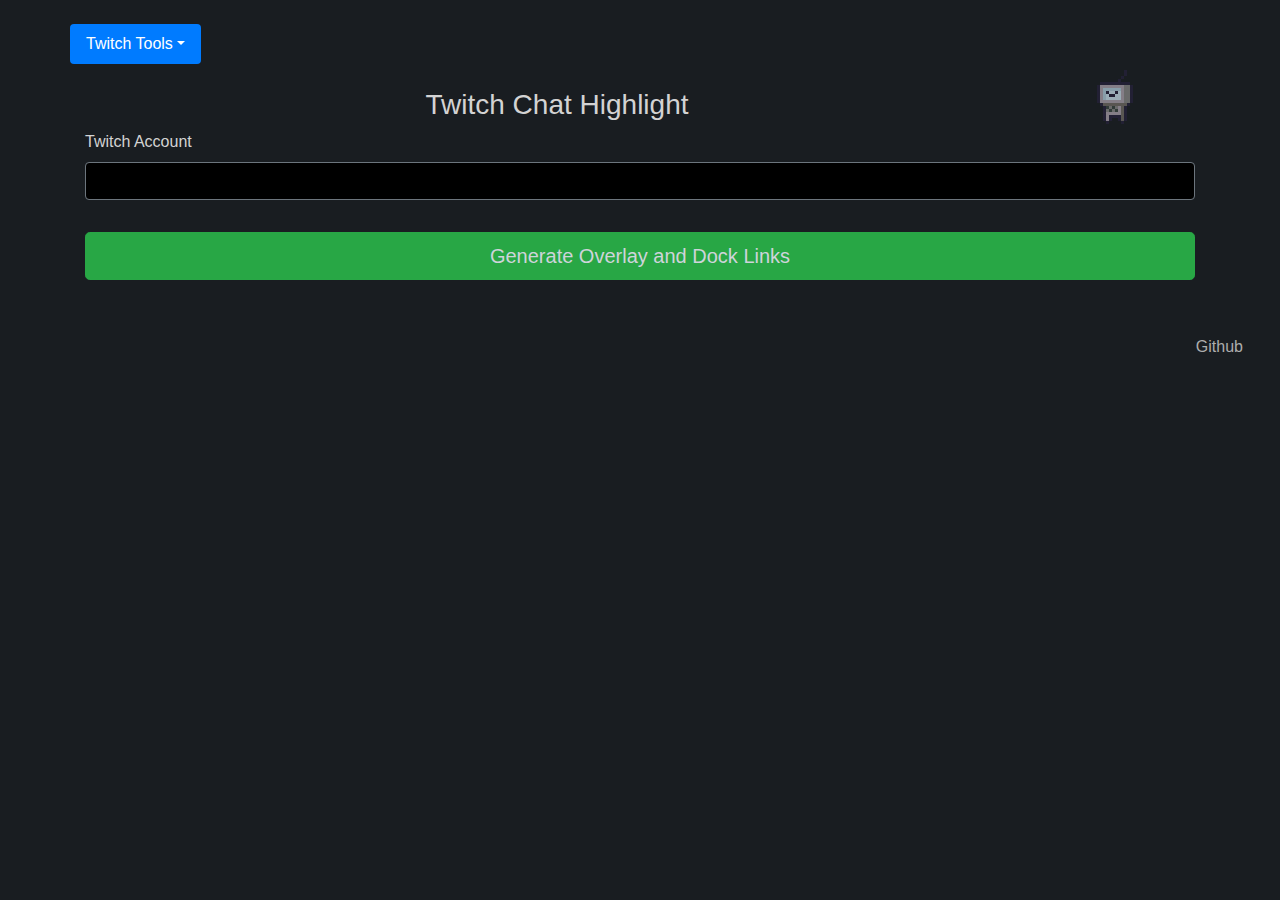
<file: index.html>
<!doctype html>
<html lang="en">
<head>
    <meta charset="utf-8">
    <meta name="viewport" content="width=device-width, initial-scale=1, shrink-to-fit=no">
    <title>Twitch Chat Highlight</title>
    <script src="assets/js/jquery_351.min.js"></script>
    <script src="assets/js/bootstrap.bundle.js"></script>
    <link rel="stylesheet" href="assets/css/bootstrap452.min.css">
    <link rel="stylesheet" href="assets/css/dark.min.css">
    <link rel="apple-touch-icon" sizes="57x57" href="assets/images/apple-icon-57x57.png">
    <link rel="apple-touch-icon" sizes="60x60" href="assets/images/apple-icon-60x60.png">
    <link rel="apple-touch-icon" sizes="72x72" href="assets/images/apple-icon-72x72.png">
    <link rel="apple-touch-icon" sizes="76x76" href="assets/images/apple-icon-76x76.png">
    <link rel="apple-touch-icon" sizes="114x114" href="assets/images/apple-icon-114x114.png">
    <link rel="apple-touch-icon" sizes="120x120" href="assets/images/apple-icon-120x120.png">
    <link rel="apple-touch-icon" sizes="144x144" href="assets/images/apple-icon-144x144.png">
    <link rel="apple-touch-icon" sizes="152x152" href="assets/images/apple-icon-152x152.png">
    <link rel="apple-touch-icon" sizes="180x180" href="assets/images/apple-icon-180x180.png">
    <link rel="icon" type="image/png" sizes="192x192" href="assets/images/android-icon-192x192.png">
    <link rel="icon" type="image/png" sizes="32x32" href="assets/images/favicon-32x32.png">
    <link rel="icon" type="image/png" sizes="96x96" href="assets/images/favicon-96x96.png">
    <link rel="icon" type="image/png" sizes="16x16" href="assets/images/favicon-16x16.png">
</head>
<style>
    .hide {
        display: none;
    }
</style>
<body>
<div class="container">
    <div class="row pt-md-4">
        <ul class="nav nav-pills">
            <li class="nav-item dropdown">
                <a class="nav-link dropdown-toggle active" data-toggle="dropdown" href="#" role="button"
                   aria-haspopup="true" aria-expanded="false">Twitch Tools</a>
                <div class="dropdown-menu" id="main-nav">
                </div>
            </li>
        </ul>
    </div>
    <div class="row">
        <div class="col-10">
            <h1 class="h3 pt-4 pl-lg-4 text-center">Twitch Chat Highlight</h1>
        </div>
        <div class="col-2 text-center">
            <img src="assets/images/robot.gif" style="width: 60px;" alt="">
        </div>
    </div>
    <div class="form-label-group mb-2">
        <label for="mainAccount">Twitch Account</label>
        <input type="text" id="mainAccount" class="form-control">
    </div>
    <br>
    <button class="btn btn-lg btn-success btn-block" id="generate_button" type="button">Generate Overlay and Dock Links</button>
    <br>
    <div id="overlaylink" class="hide"></div>
    <div id="docklink" class="hide"></div>
</div>
<script>
    document.getElementById("generate_button").addEventListener("click", function (e) {
        let mainAccount = document.getElementById("mainAccount").value;
        if (!mainAccount) {
            alert('Twitch username is not set');
        }

        //build urls
        if (mainAccount) {
            let srcURL = window.location.protocol + "//" + window.location.host + window.location.pathname;
            let overlayUrl = srcURL + "overlay.html?channel=" + mainAccount.toLowerCase();
            overlayUrl = overlayUrl.replace("index.htmloverlay.html", "overlay.html");
            let dockUrl = srcURL + "dock.html?channel=" + mainAccount.toLowerCase();
            dockUrl = dockUrl.replace("index.htmldock.html", "dock.html");
            document.getElementById("overlaylink").classList.remove("hide");
            document.getElementById("docklink").classList.remove("hide");
            document.getElementById("overlaylink").innerHTML = "<p>Add this link as a browser source in OBS.<br>" +
                "<a style='word-break:break-all;' href='" + overlayUrl + "' target='_blank'>" + overlayUrl + "</a></p>";
            document.getElementById("docklink").innerHTML = "<p>Add this link as a custom dock in OBS.<br>" +
                "<a style='word-break:break-all;' href='" + dockUrl + "' target='_blank'>" + dockUrl + "</a></p>";
        }
    });
</script>
<div class="text-right m-4"><a class="btn btn-link" href="https://github.com/teklynk/twitch_chat_highlight" target="_blank">Github</a>
</div>

<script>
    // Json data - Ajax call
    let nav_json = JSON.parse($.getJSON({
        'url': "https://twitchapi.teklynk.com/getnav.php",
        'async': false
    }).responseText);

    $.each(nav_json, function (i, val) {
        $('<a class="dropdown-item" href="' + val.url + '">' + val.name + '</a>').appendTo('#main-nav');
    });
</script>
</body>
</html>
</file>
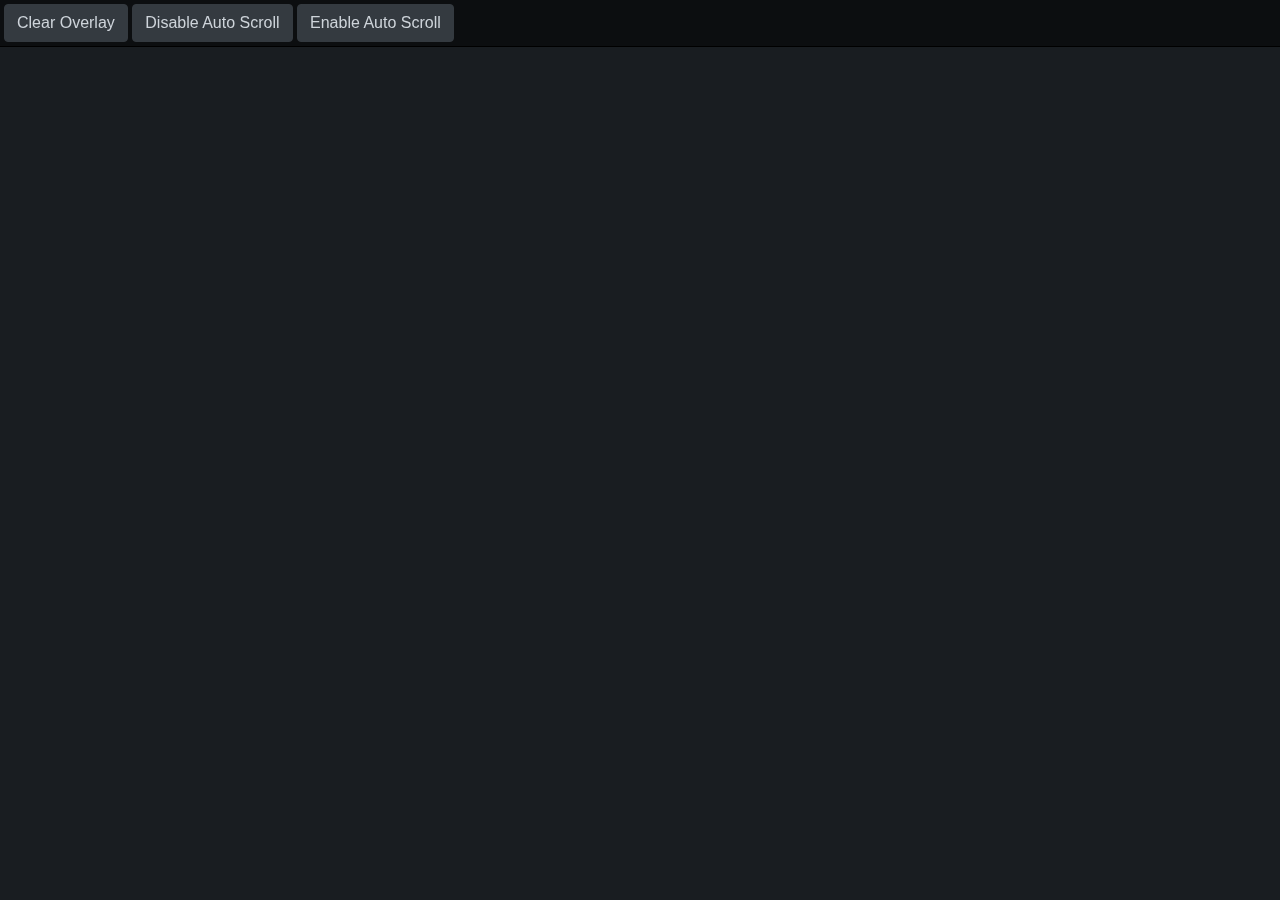
<file: dock.html>
<!DOCTYPE html>
<html lang="en">
<head>
    <meta charset="utf-8">
    <meta name="viewport" content="width=device-width, initial-scale=1, shrink-to-fit=no">
    <title>Twitch Chat Highlight - Dock</title>
    <link rel="stylesheet" href="assets/css/bootstrap452.min.css">
    <link rel="stylesheet" href="assets/css/dark.min.css">
    <link href="assets/css/dock.css" rel="stylesheet" type="text/css">
</head>
<body>
<div class="controls">
    <button id="click-clear" type="button" class="btn btn-dark">Clear Overlay</button>
    <button onclick="stopAutoScroll();" type="button" class="btn btn-dark autoscroll-disable">Disable Auto Scroll
    </button>
    <button onclick="startAutoScroll();" type="button" class="btn btn-dark autoscroll-enable">Enable Auto Scroll
    </button>
</div>

<div id="chat">
</div>

<script src="assets/js/jquery_351.min.js"></script>
<script src="assets/js/tmi.min.js"></script>
<script src="assets/js/dock.js"></script>
</body>
</html>
</file>
<file: assets/css/dock.css>
@import  url('https://fonts.googleapis.com/css2?family=Basic');
html,body {
    overflow-x: auto;
    overflow-y: hidden;
}

.controls {
    position: fixed;
    width: 100%;
    background: rgba(0, 0, 0, 0.5);
    padding: 4px;
    border-bottom: solid 1px rgb(0, 0, 0);
}
div.chat-line:first-child {
    margin-top: 50px !important;
}
div.chat-line:last-child {
    margin-bottom: 4px !important;
}

.chat-title {
    text-shadow: 1px 1px #000000 !important;
    background: #33127d !important;
    color: #ffffff !important;
    font-size: 20px !important;
    font-family: Basic !important;
}

.chat-badges {
    font-size: 18px !important;
}

.chat-name {
    font-family: Basic !important;
    font-size: 18px !important;
}

.chat-colon {
    font-family: Basic  !important;
    color: #ffffff !important;
    font-size: 18px !important;
}

.chat-message, .chat-hosting-yes, .chat-notice{
    font-family: Basic !important;
    font-size: 20px !important;
    color: #ffffff !important;
}

div.chat-line {
    cursor: pointer;
    padding: 12px;
    text-shadow: 1px 1px #000000 !important;
    background: #383838;
    border-bottom: solid 1px rgba(255, 255, 255, 0.2);
}

.container-fluid {
    padding-right: 0;
    padding-left: 0;
    margin-right: auto;
    margin-left: auto;
}

.chat-title {
    width: 100%;
    z-index: 99;
}

#chat {
    bottom: 0;
    left: 0;
    right: 0;
    padding: 0;
    height: 100%;
    overflow: auto;
}

.chat-line[data-faded] {
    opacity: .8;
}

.chat-line.chat-notice {
    opacity: 1;
}

.chat-line.chat-notice[data-level="-4"] {
    color: #765eed;
}

.chat-line.chat-notice[data-level="-3"] {
    color: #1aa2e6;
}

.chat-line.chat-notice[data-level="-2"] {
    color: #1ae6a2;
}

.chat-line.chat-notice[data-level="-1"] {
    color: #5ee61a;
}

.chat-line.chat-notice[data-level="1"] {
    color: red;
}

.chat-line.chat-notice[data-level="2"] {
    color: red;
}

.chat-line.chat-notice[data-level="3"] {
    color: red;
}

.chat-line.chat-notice[data-level="4"] {
    color: red;
}

.chat-channel {
    margin-right: .375em;
}

.chat-channel:before {
    content: '#';
}

.chat-colon {
    margin-right: .375em;
    margin-left: 2px;
}

.chat-line:not(.chat-action) .chat-colon:after {
    content: ':';
}

.chat-line:not(.chat-action) .chat-message {
    color: inherit;
}

.emoticon {
    background-position: center center;
    background-repeat: no-repeat;
    margin: -5px 0;
    display: inline-block;
    vertical-align: middle !important;
    height: 1.5em;
}

.chat-badges > div {
    margin-bottom: 1px;
    margin-right: 4px;
    border-radius: 2px;
    height: 1em;
    min-width: 1em;
    display: inline-block;
    vertical-align: middle;
    background-size: contain;
    background-repeat: no-repeat;
}

.chat-badge-mod {
    background-color: #33ae0a;
    background-image: url(https://static-cdn.jtvnw.net/badges/v1/3267646d-33f0-4b17-b3df-f923a41db1d0/1);
}

.chat-badge-vip {
    background-color: #6441a4;
    background-image: url(https://static-cdn.jtvnw.net/badges/v1/bd444ec6-8f34-4bf9-91f4-af1e3428d80f/1);
}

.chat-badge-turbo {
    background-color: #6441a4;
    background-image: url(https://static-cdn.jtvnw.net/badges/v1/b817aba4-fad8-49e2-b88a-7cc744dfa6ec/3);
}

.chat-badge-broadcaster {
    background-color: #e71818;
    background-image: url(https://static-cdn.jtvnw.net/badges/v1/5527c58c-fb7d-422d-b71b-f309dcb85cc1/1);
}

.chat-badge-admin {
    background-color: #faaf19;
    background-image: url(https://static-cdn.jtvnw.net/badges/v1/9ef7e029-4cdf-4d4d-a0d5-e2b3fb2583fe/1);
}

.chat-badge-staff {
    background-color: #200f33;
    background-image: url(https://static-cdn.jtvnw.net/badges/v1/d97c37bd-a6f5-4c38-8f57-4e4bef88af34/1);
}

.chat-badge-bot {
    background-image: url(https://cdn.betterttv.net/tags/bot.png);
}

[class*="chat-delete"] {
    font-style: inherit;
}

.chat-delete-timeout {
    font-style: inherit;
}

.chat-delete-clear {
    font-style: inherit;
}
</file>
<file: assets/css/dark.min.css>
:root{--blue:#007bff;--indigo:#6610f2;--purple:#6f42c1;--pink:#e83e8c;--red:#dc3545;--orange:#fd7e14;--yellow:#ffc107;--green:#28a745;--teal:#20c997;--cyan:#17a2b8;--white:#fff;--gray:#6c757d;--gray-dark:#343a40;--primary:#007bff;--secondary:#6c757d;--success:#28a745;--info:#17a2b8;--warning:#ffc107;--danger:#dc3545;--light:#f8f9fa;--dark:#343a40;--breakpoint-xs:0;--breakpoint-sm:576px;--breakpoint-md:768px;--breakpoint-lg:992px;--breakpoint-xl:1200px;--font-family-sans-serif:-apple-system,BlinkMacSystemFont,"Segoe UI",Roboto,"Helvetica Neue",Arial,"Noto Sans","Liberation Sans",sans-serif,"Apple Color Emoji","Segoe UI Emoji","Segoe UI Symbol","Noto Color Emoji";--font-family-monospace:SFMono-Regular,Menlo,Monaco,Consolas,"Liberation Mono","Courier New",monospace}*,::after,::before{box-sizing:border-box}html{font-family:sans-serif;line-height:1.15;-webkit-text-size-adjust:100%;-webkit-tap-highlight-color:transparent}article,aside,figcaption,figure,footer,header,hgroup,main,nav,section{display:block}body{margin:0;font-family:-apple-system,BlinkMacSystemFont,"Segoe UI",Roboto,"Helvetica Neue",Arial,"Noto Sans","Liberation Sans",sans-serif,"Apple Color Emoji","Segoe UI Emoji","Segoe UI Symbol","Noto Color Emoji";font-size:1rem;font-weight:400;line-height:1.5;color:#d3d3d3;text-align:left;background-color:#191d21}[tabindex="-1"]:focus:not(:focus-visible){outline:0!important}hr{box-sizing:content-box;height:0;overflow:visible}h1,h2,h3,h4,h5,h6{margin-top:0;margin-bottom:.5rem}p{margin-top:0;margin-bottom:1rem}abbr[data-original-title],abbr[title]{text-decoration:underline;-webkit-text-decoration:underline dotted;text-decoration:underline dotted;cursor:help;border-bottom:0;-webkit-text-decoration-skip-ink:none;text-decoration-skip-ink:none}address{margin-bottom:1rem;font-style:normal;line-height:inherit}dl,ol,ul{margin-top:0;margin-bottom:1rem}ol ol,ol ul,ul ol,ul ul{margin-bottom:0}dt{font-weight:700}dd{margin-bottom:.5rem;margin-left:0}blockquote{margin:0 0 1rem}b,strong{font-weight:bolder}small{font-size:80%}sub,sup{position:relative;font-size:75%;line-height:0;vertical-align:baseline}sub{bottom:-.25em}sup{top:-.5em}a{color:#adadad;text-decoration:none;background-color:transparent}a:hover{color:#878787;text-decoration:underline}a:not([href]):not([class]){color:inherit;text-decoration:none}a:not([href]):not([class]):hover{color:inherit;text-decoration:none}code,kbd,pre,samp{font-family:SFMono-Regular,Menlo,Monaco,Consolas,"Liberation Mono","Courier New",monospace;font-size:1em}pre{margin-top:0;margin-bottom:1rem;overflow:auto;-ms-overflow-style:scrollbar}figure{margin:0 0 1rem}img{vertical-align:middle;border-style:none}svg{overflow:hidden;vertical-align:middle}table{border-collapse:collapse}caption{padding-top:.75rem;padding-bottom:.75rem;color:#6c757d;text-align:left;caption-side:bottom}th{text-align:inherit;text-align:-webkit-match-parent}label{display:inline-block;margin-bottom:.5rem}button{border-radius:0}button:focus:not(:focus-visible){outline:0}button,input,optgroup,select,textarea{margin:0;font-family:inherit;font-size:inherit;line-height:inherit}button,input{overflow:visible}button,select{text-transform:none}[role=button]{cursor:pointer}select{word-wrap:normal}[type=button],[type=reset],[type=submit],button{-webkit-appearance:button}[type=button]:not(:disabled),[type=reset]:not(:disabled),[type=submit]:not(:disabled),button:not(:disabled){cursor:pointer}[type=button]::-moz-focus-inner,[type=reset]::-moz-focus-inner,[type=submit]::-moz-focus-inner,button::-moz-focus-inner{padding:0;border-style:none}input[type=checkbox],input[type=radio]{box-sizing:border-box;padding:0}textarea{overflow:auto;resize:vertical}fieldset{min-width:0;padding:0;margin:0;border:0}legend{display:block;width:100%;max-width:100%;padding:0;margin-bottom:.5rem;font-size:1.5rem;line-height:inherit;color:inherit;white-space:normal}progress{vertical-align:baseline}[type=number]::-webkit-inner-spin-button,[type=number]::-webkit-outer-spin-button{height:auto}[type=search]{outline-offset:-2px;-webkit-appearance:none}[type=search]::-webkit-search-decoration{-webkit-appearance:none}::-webkit-file-upload-button{font:inherit;-webkit-appearance:button}output{display:inline-block}summary{display:list-item;cursor:pointer}template{display:none}[hidden]{display:none!important}.h1,.h2,.h3,.h4,.h5,.h6,h1,h2,h3,h4,h5,h6{margin-bottom:.5rem;font-weight:500;line-height:1.2}.h1,h1{font-size:2.5rem}.h2,h2{font-size:2rem}.h3,h3{font-size:1.75rem}.h4,h4{font-size:1.5rem}.h5,h5{font-size:1.25rem}.h6,h6{font-size:1rem}.lead{font-size:1.25rem;font-weight:300}.display-1{font-size:6rem;font-weight:300;line-height:1.2}.display-2{font-size:5.5rem;font-weight:300;line-height:1.2}.display-3{font-size:4.5rem;font-weight:300;line-height:1.2}.display-4{font-size:3.5rem;font-weight:300;line-height:1.2}hr{margin-top:1rem;margin-bottom:1rem;border:0;border-top:1px solid rgba(255,255,255,.1)}.small,small{font-size:80%;font-weight:400}.mark,mark{padding:.2em;background-color:#fcf8e3}.list-unstyled{padding-left:0;list-style:none}.list-inline{padding-left:0;list-style:none}.list-inline-item{display:inline-block}.list-inline-item:not(:last-child){margin-right:.5rem}.initialism{font-size:90%;text-transform:uppercase}.blockquote{margin-bottom:1rem;font-size:1.25rem}.blockquote-footer{display:block;font-size:80%;color:#6c757d}.blockquote-footer::before{content:"\2014\00A0"}.img-fluid{max-width:100%;height:auto}.img-thumbnail{padding:.25rem;background-color:#fff;border:1px solid #dee2e6;border-radius:.25rem;max-width:100%;height:auto}.figure{display:inline-block}.figure-img{margin-bottom:.5rem;line-height:1}.figure-caption{font-size:90%;color:#6c757d}code{font-size:87.5%;color:#e83e8c;word-wrap:break-word}a>code{color:inherit}kbd{padding:.2rem .4rem;font-size:87.5%;color:#fff;background-color:#212529;border-radius:.2rem}kbd kbd{padding:0;font-size:100%;font-weight:700}pre{display:block;font-size:87.5%;color:#212529}pre code{font-size:inherit;color:inherit;word-break:normal}.pre-scrollable{max-height:340px;overflow-y:scroll}.container,.container-fluid,.container-lg,.container-md,.container-sm,.container-xl{width:100%;padding-right:15px;padding-left:15px;margin-right:auto;margin-left:auto}@media (min-width:576px){.container,.container-sm{max-width:540px}}@media (min-width:768px){.container,.container-md,.container-sm{max-width:720px}}@media (min-width:992px){.container,.container-lg,.container-md,.container-sm{max-width:960px}}@media (min-width:1200px){.container,.container-lg,.container-md,.container-sm,.container-xl{max-width:1140px}}.row{display:flex;flex-wrap:wrap;margin-right:-15px;margin-left:-15px}.no-gutters{margin-right:0;margin-left:0}.no-gutters>.col,.no-gutters>[class*=col-]{padding-right:0;padding-left:0}.col,.col-1,.col-10,.col-11,.col-12,.col-2,.col-3,.col-4,.col-5,.col-6,.col-7,.col-8,.col-9,.col-auto,.col-lg,.col-lg-1,.col-lg-10,.col-lg-11,.col-lg-12,.col-lg-2,.col-lg-3,.col-lg-4,.col-lg-5,.col-lg-6,.col-lg-7,.col-lg-8,.col-lg-9,.col-lg-auto,.col-md,.col-md-1,.col-md-10,.col-md-11,.col-md-12,.col-md-2,.col-md-3,.col-md-4,.col-md-5,.col-md-6,.col-md-7,.col-md-8,.col-md-9,.col-md-auto,.col-sm,.col-sm-1,.col-sm-10,.col-sm-11,.col-sm-12,.col-sm-2,.col-sm-3,.col-sm-4,.col-sm-5,.col-sm-6,.col-sm-7,.col-sm-8,.col-sm-9,.col-sm-auto,.col-xl,.col-xl-1,.col-xl-10,.col-xl-11,.col-xl-12,.col-xl-2,.col-xl-3,.col-xl-4,.col-xl-5,.col-xl-6,.col-xl-7,.col-xl-8,.col-xl-9,.col-xl-auto{position:relative;width:100%;padding-right:15px;padding-left:15px}.col{flex-basis:0;flex-grow:1;max-width:100%}.row-cols-1>*{flex:0 0 100%;max-width:100%}.row-cols-2>*{flex:0 0 50%;max-width:50%}.row-cols-3>*{flex:0 0 33.33333%;max-width:33.33333%}.row-cols-4>*{flex:0 0 25%;max-width:25%}.row-cols-5>*{flex:0 0 20%;max-width:20%}.row-cols-6>*{flex:0 0 16.66667%;max-width:16.66667%}.col-auto{flex:0 0 auto;width:auto;max-width:100%}.col-1{flex:0 0 8.33333%;max-width:8.33333%}.col-2{flex:0 0 16.66667%;max-width:16.66667%}.col-3{flex:0 0 25%;max-width:25%}.col-4{flex:0 0 33.33333%;max-width:33.33333%}.col-5{flex:0 0 41.66667%;max-width:41.66667%}.col-6{flex:0 0 50%;max-width:50%}.col-7{flex:0 0 58.33333%;max-width:58.33333%}.col-8{flex:0 0 66.66667%;max-width:66.66667%}.col-9{flex:0 0 75%;max-width:75%}.col-10{flex:0 0 83.33333%;max-width:83.33333%}.col-11{flex:0 0 91.66667%;max-width:91.66667%}.col-12{flex:0 0 100%;max-width:100%}.order-first{order:-1}.order-last{order:13}.order-0{order:0}.order-1{order:1}.order-2{order:2}.order-3{order:3}.order-4{order:4}.order-5{order:5}.order-6{order:6}.order-7{order:7}.order-8{order:8}.order-9{order:9}.order-10{order:10}.order-11{order:11}.order-12{order:12}.offset-1{margin-left:8.33333%}.offset-2{margin-left:16.66667%}.offset-3{margin-left:25%}.offset-4{margin-left:33.33333%}.offset-5{margin-left:41.66667%}.offset-6{margin-left:50%}.offset-7{margin-left:58.33333%}.offset-8{margin-left:66.66667%}.offset-9{margin-left:75%}.offset-10{margin-left:83.33333%}.offset-11{margin-left:91.66667%}@media (min-width:576px){.col-sm{flex-basis:0;flex-grow:1;max-width:100%}.row-cols-sm-1>*{flex:0 0 100%;max-width:100%}.row-cols-sm-2>*{flex:0 0 50%;max-width:50%}.row-cols-sm-3>*{flex:0 0 33.33333%;max-width:33.33333%}.row-cols-sm-4>*{flex:0 0 25%;max-width:25%}.row-cols-sm-5>*{flex:0 0 20%;max-width:20%}.row-cols-sm-6>*{flex:0 0 16.66667%;max-width:16.66667%}.col-sm-auto{flex:0 0 auto;width:auto;max-width:100%}.col-sm-1{flex:0 0 8.33333%;max-width:8.33333%}.col-sm-2{flex:0 0 16.66667%;max-width:16.66667%}.col-sm-3{flex:0 0 25%;max-width:25%}.col-sm-4{flex:0 0 33.33333%;max-width:33.33333%}.col-sm-5{flex:0 0 41.66667%;max-width:41.66667%}.col-sm-6{flex:0 0 50%;max-width:50%}.col-sm-7{flex:0 0 58.33333%;max-width:58.33333%}.col-sm-8{flex:0 0 66.66667%;max-width:66.66667%}.col-sm-9{flex:0 0 75%;max-width:75%}.col-sm-10{flex:0 0 83.33333%;max-width:83.33333%}.col-sm-11{flex:0 0 91.66667%;max-width:91.66667%}.col-sm-12{flex:0 0 100%;max-width:100%}.order-sm-first{order:-1}.order-sm-last{order:13}.order-sm-0{order:0}.order-sm-1{order:1}.order-sm-2{order:2}.order-sm-3{order:3}.order-sm-4{order:4}.order-sm-5{order:5}.order-sm-6{order:6}.order-sm-7{order:7}.order-sm-8{order:8}.order-sm-9{order:9}.order-sm-10{order:10}.order-sm-11{order:11}.order-sm-12{order:12}.offset-sm-0{margin-left:0}.offset-sm-1{margin-left:8.33333%}.offset-sm-2{margin-left:16.66667%}.offset-sm-3{margin-left:25%}.offset-sm-4{margin-left:33.33333%}.offset-sm-5{margin-left:41.66667%}.offset-sm-6{margin-left:50%}.offset-sm-7{margin-left:58.33333%}.offset-sm-8{margin-left:66.66667%}.offset-sm-9{margin-left:75%}.offset-sm-10{margin-left:83.33333%}.offset-sm-11{margin-left:91.66667%}}@media (min-width:768px){.col-md{flex-basis:0;flex-grow:1;max-width:100%}.row-cols-md-1>*{flex:0 0 100%;max-width:100%}.row-cols-md-2>*{flex:0 0 50%;max-width:50%}.row-cols-md-3>*{flex:0 0 33.33333%;max-width:33.33333%}.row-cols-md-4>*{flex:0 0 25%;max-width:25%}.row-cols-md-5>*{flex:0 0 20%;max-width:20%}.row-cols-md-6>*{flex:0 0 16.66667%;max-width:16.66667%}.col-md-auto{flex:0 0 auto;width:auto;max-width:100%}.col-md-1{flex:0 0 8.33333%;max-width:8.33333%}.col-md-2{flex:0 0 16.66667%;max-width:16.66667%}.col-md-3{flex:0 0 25%;max-width:25%}.col-md-4{flex:0 0 33.33333%;max-width:33.33333%}.col-md-5{flex:0 0 41.66667%;max-width:41.66667%}.col-md-6{flex:0 0 50%;max-width:50%}.col-md-7{flex:0 0 58.33333%;max-width:58.33333%}.col-md-8{flex:0 0 66.66667%;max-width:66.66667%}.col-md-9{flex:0 0 75%;max-width:75%}.col-md-10{flex:0 0 83.33333%;max-width:83.33333%}.col-md-11{flex:0 0 91.66667%;max-width:91.66667%}.col-md-12{flex:0 0 100%;max-width:100%}.order-md-first{order:-1}.order-md-last{order:13}.order-md-0{order:0}.order-md-1{order:1}.order-md-2{order:2}.order-md-3{order:3}.order-md-4{order:4}.order-md-5{order:5}.order-md-6{order:6}.order-md-7{order:7}.order-md-8{order:8}.order-md-9{order:9}.order-md-10{order:10}.order-md-11{order:11}.order-md-12{order:12}.offset-md-0{margin-left:0}.offset-md-1{margin-left:8.33333%}.offset-md-2{margin-left:16.66667%}.offset-md-3{margin-left:25%}.offset-md-4{margin-left:33.33333%}.offset-md-5{margin-left:41.66667%}.offset-md-6{margin-left:50%}.offset-md-7{margin-left:58.33333%}.offset-md-8{margin-left:66.66667%}.offset-md-9{margin-left:75%}.offset-md-10{margin-left:83.33333%}.offset-md-11{margin-left:91.66667%}}@media (min-width:992px){.col-lg{flex-basis:0;flex-grow:1;max-width:100%}.row-cols-lg-1>*{flex:0 0 100%;max-width:100%}.row-cols-lg-2>*{flex:0 0 50%;max-width:50%}.row-cols-lg-3>*{flex:0 0 33.33333%;max-width:33.33333%}.row-cols-lg-4>*{flex:0 0 25%;max-width:25%}.row-cols-lg-5>*{flex:0 0 20%;max-width:20%}.row-cols-lg-6>*{flex:0 0 16.66667%;max-width:16.66667%}.col-lg-auto{flex:0 0 auto;width:auto;max-width:100%}.col-lg-1{flex:0 0 8.33333%;max-width:8.33333%}.col-lg-2{flex:0 0 16.66667%;max-width:16.66667%}.col-lg-3{flex:0 0 25%;max-width:25%}.col-lg-4{flex:0 0 33.33333%;max-width:33.33333%}.col-lg-5{flex:0 0 41.66667%;max-width:41.66667%}.col-lg-6{flex:0 0 50%;max-width:50%}.col-lg-7{flex:0 0 58.33333%;max-width:58.33333%}.col-lg-8{flex:0 0 66.66667%;max-width:66.66667%}.col-lg-9{flex:0 0 75%;max-width:75%}.col-lg-10{flex:0 0 83.33333%;max-width:83.33333%}.col-lg-11{flex:0 0 91.66667%;max-width:91.66667%}.col-lg-12{flex:0 0 100%;max-width:100%}.order-lg-first{order:-1}.order-lg-last{order:13}.order-lg-0{order:0}.order-lg-1{order:1}.order-lg-2{order:2}.order-lg-3{order:3}.order-lg-4{order:4}.order-lg-5{order:5}.order-lg-6{order:6}.order-lg-7{order:7}.order-lg-8{order:8}.order-lg-9{order:9}.order-lg-10{order:10}.order-lg-11{order:11}.order-lg-12{order:12}.offset-lg-0{margin-left:0}.offset-lg-1{margin-left:8.33333%}.offset-lg-2{margin-left:16.66667%}.offset-lg-3{margin-left:25%}.offset-lg-4{margin-left:33.33333%}.offset-lg-5{margin-left:41.66667%}.offset-lg-6{margin-left:50%}.offset-lg-7{margin-left:58.33333%}.offset-lg-8{margin-left:66.66667%}.offset-lg-9{margin-left:75%}.offset-lg-10{margin-left:83.33333%}.offset-lg-11{margin-left:91.66667%}}@media (min-width:1200px){.col-xl{flex-basis:0;flex-grow:1;max-width:100%}.row-cols-xl-1>*{flex:0 0 100%;max-width:100%}.row-cols-xl-2>*{flex:0 0 50%;max-width:50%}.row-cols-xl-3>*{flex:0 0 33.33333%;max-width:33.33333%}.row-cols-xl-4>*{flex:0 0 25%;max-width:25%}.row-cols-xl-5>*{flex:0 0 20%;max-width:20%}.row-cols-xl-6>*{flex:0 0 16.66667%;max-width:16.66667%}.col-xl-auto{flex:0 0 auto;width:auto;max-width:100%}.col-xl-1{flex:0 0 8.33333%;max-width:8.33333%}.col-xl-2{flex:0 0 16.66667%;max-width:16.66667%}.col-xl-3{flex:0 0 25%;max-width:25%}.col-xl-4{flex:0 0 33.33333%;max-width:33.33333%}.col-xl-5{flex:0 0 41.66667%;max-width:41.66667%}.col-xl-6{flex:0 0 50%;max-width:50%}.col-xl-7{flex:0 0 58.33333%;max-width:58.33333%}.col-xl-8{flex:0 0 66.66667%;max-width:66.66667%}.col-xl-9{flex:0 0 75%;max-width:75%}.col-xl-10{flex:0 0 83.33333%;max-width:83.33333%}.col-xl-11{flex:0 0 91.66667%;max-width:91.66667%}.col-xl-12{flex:0 0 100%;max-width:100%}.order-xl-first{order:-1}.order-xl-last{order:13}.order-xl-0{order:0}.order-xl-1{order:1}.order-xl-2{order:2}.order-xl-3{order:3}.order-xl-4{order:4}.order-xl-5{order:5}.order-xl-6{order:6}.order-xl-7{order:7}.order-xl-8{order:8}.order-xl-9{order:9}.order-xl-10{order:10}.order-xl-11{order:11}.order-xl-12{order:12}.offset-xl-0{margin-left:0}.offset-xl-1{margin-left:8.33333%}.offset-xl-2{margin-left:16.66667%}.offset-xl-3{margin-left:25%}.offset-xl-4{margin-left:33.33333%}.offset-xl-5{margin-left:41.66667%}.offset-xl-6{margin-left:50%}.offset-xl-7{margin-left:58.33333%}.offset-xl-8{margin-left:66.66667%}.offset-xl-9{margin-left:75%}.offset-xl-10{margin-left:83.33333%}.offset-xl-11{margin-left:91.66667%}}.table{width:100%;margin-bottom:1rem;color:#d3d3d3}.table td,.table th{padding:.75rem;vertical-align:top;border-top:1px solid #343a40}.table thead th{vertical-align:bottom;border-bottom:2px solid #343a40}.table tbody+tbody{border-top:2px solid #343a40}.table-sm td,.table-sm th{padding:.3rem}.table-bordered{border:1px solid #343a40}.table-bordered td,.table-bordered th{border:1px solid #343a40}.table-bordered thead td,.table-bordered thead th{border-bottom-width:2px}.table-borderless tbody+tbody,.table-borderless td,.table-borderless th,.table-borderless thead th{border:0}.table-striped tbody tr:nth-of-type(odd){background-color:rgba(0,0,0,.05)}.table-hover tbody tr:hover{color:#d3d3d3;background-color:rgba(0,0,0,.075)}.table-primary,.table-primary>td,.table-primary>th{background-color:#b8daff}.table-primary tbody+tbody,.table-primary td,.table-primary th,.table-primary thead th{border-color:#7abaff}.table-hover .table-primary:hover{background-color:#9fcdff}.table-hover .table-primary:hover>td,.table-hover .table-primary:hover>th{background-color:#9fcdff}.table-secondary,.table-secondary>td,.table-secondary>th{background-color:#d6d8db}.table-secondary tbody+tbody,.table-secondary td,.table-secondary th,.table-secondary thead th{border-color:#b3b7bb}.table-hover .table-secondary:hover{background-color:#c8cbcf}.table-hover .table-secondary:hover>td,.table-hover .table-secondary:hover>th{background-color:#c8cbcf}.table-success,.table-success>td,.table-success>th{background-color:#c3e6cb}.table-success tbody+tbody,.table-success td,.table-success th,.table-success thead th{border-color:#8fd19e}.table-hover .table-success:hover{background-color:#b1dfbb}.table-hover .table-success:hover>td,.table-hover .table-success:hover>th{background-color:#b1dfbb}.table-info,.table-info>td,.table-info>th{background-color:#bee5eb}.table-info tbody+tbody,.table-info td,.table-info th,.table-info thead th{border-color:#86cfda}.table-hover .table-info:hover{background-color:#abdde5}.table-hover .table-info:hover>td,.table-hover .table-info:hover>th{background-color:#abdde5}.table-warning,.table-warning>td,.table-warning>th{background-color:#ffeeba}.table-warning tbody+tbody,.table-warning td,.table-warning th,.table-warning thead th{border-color:#ffdf7e}.table-hover .table-warning:hover{background-color:#ffe8a1}.table-hover .table-warning:hover>td,.table-hover .table-warning:hover>th{background-color:#ffe8a1}.table-danger,.table-danger>td,.table-danger>th{background-color:#f5c6cb}.table-danger tbody+tbody,.table-danger td,.table-danger th,.table-danger thead th{border-color:#ed969e}.table-hover .table-danger:hover{background-color:#f1b0b7}.table-hover .table-danger:hover>td,.table-hover .table-danger:hover>th{background-color:#f1b0b7}.table-light,.table-light>td,.table-light>th{background-color:#fdfdfe}.table-light tbody+tbody,.table-light td,.table-light th,.table-light thead th{border-color:#fbfcfc}.table-hover .table-light:hover{background-color:#ececf6}.table-hover .table-light:hover>td,.table-hover .table-light:hover>th{background-color:#ececf6}.table-dark,.table-dark>td,.table-dark>th{background-color:#c6c8ca}.table-dark tbody+tbody,.table-dark td,.table-dark th,.table-dark thead th{border-color:#95999c}.table-hover .table-dark:hover{background-color:#b9bbbe}.table-hover .table-dark:hover>td,.table-hover .table-dark:hover>th{background-color:#b9bbbe}.table-active,.table-active>td,.table-active>th{background-color:rgba(0,0,0,.075)}.table-hover .table-active:hover{background-color:rgba(0,0,0,.075)}.table-hover .table-active:hover>td,.table-hover .table-active:hover>th{background-color:rgba(0,0,0,.075)}.table .thead-dark th{color:#dee2e6;background-color:#343a40;border-color:#454d55}.table .thead-light th{color:#495057;background-color:#e9ecef;border-color:#343a40}.table-dark{color:#dee2e6;background-color:#343a40}.table-dark td,.table-dark th,.table-dark thead th{border-color:#454d55}.table-dark.table-bordered{border:0}.table-dark.table-striped tbody tr:nth-of-type(odd){background-color:rgba(255,255,255,.05)}.table-dark.table-hover tbody tr:hover{color:#fff;background-color:rgba(255,255,255,.075)}@media (max-width:575.98px){.table-responsive-sm{display:block;width:100%;overflow-x:auto;-webkit-overflow-scrolling:touch}.table-responsive-sm>.table-bordered{border:0}}@media (max-width:767.98px){.table-responsive-md{display:block;width:100%;overflow-x:auto;-webkit-overflow-scrolling:touch}.table-responsive-md>.table-bordered{border:0}}@media (max-width:991.98px){.table-responsive-lg{display:block;width:100%;overflow-x:auto;-webkit-overflow-scrolling:touch}.table-responsive-lg>.table-bordered{border:0}}@media (max-width:1199.98px){.table-responsive-xl{display:block;width:100%;overflow-x:auto;-webkit-overflow-scrolling:touch}.table-responsive-xl>.table-bordered{border:0}}.table-responsive{display:block;width:100%;overflow-x:auto;-webkit-overflow-scrolling:touch}.table-responsive>.table-bordered{border:0}.table-primary,.table-primary>td,.table-primary>th{color:#212529}.table-hover .table-primary:hover{color:#212529}.table-hover .table-primary:hover>td,.table-hover .table-primary:hover>th{color:#212529}.table-secondary,.table-secondary>td,.table-secondary>th{color:#212529}.table-hover .table-secondary:hover{color:#212529}.table-hover .table-secondary:hover>td,.table-hover .table-secondary:hover>th{color:#212529}.table-success,.table-success>td,.table-success>th{color:#212529}.table-hover .table-success:hover{color:#212529}.table-hover .table-success:hover>td,.table-hover .table-success:hover>th{color:#212529}.table-info,.table-info>td,.table-info>th{color:#212529}.table-hover .table-info:hover{color:#212529}.table-hover .table-info:hover>td,.table-hover .table-info:hover>th{color:#212529}.table-warning,.table-warning>td,.table-warning>th{color:#212529}.table-hover .table-warning:hover{color:#212529}.table-hover .table-warning:hover>td,.table-hover .table-warning:hover>th{color:#212529}.table-danger,.table-danger>td,.table-danger>th{color:#212529}.table-hover .table-danger:hover{color:#212529}.table-hover .table-danger:hover>td,.table-hover .table-danger:hover>th{color:#212529}.table-light,.table-light>td,.table-light>th{color:#212529}.table-hover .table-light:hover{color:#212529}.table-hover .table-light:hover>td,.table-hover .table-light:hover>th{color:#212529}.table-dark,.table-dark>td,.table-dark>th{color:#212529}.table-hover .table-dark:hover{color:#212529}.table-hover .table-dark:hover>td,.table-hover .table-dark:hover>th{color:#212529}.table-active,.table-active>td,.table-active>th{color:#ced4da}.table-hover .table-active:hover{color:#ced4da}.table-hover .table-active:hover>td,.table-hover .table-active:hover>th{color:#ced4da}.table-dark{color:#dee2e6}.form-control{display:block;width:100%;height:calc(1.5em + .75rem + 2px);padding:.375rem .75rem;font-size:1rem;font-weight:400;line-height:1.5;color:#dee2e6;background-color:#000;background-clip:padding-box;border:1px solid #6c757d;border-radius:.25rem;transition:border-color .15s ease-in-out,box-shadow .15s ease-in-out}@media (prefers-reduced-motion:reduce){.form-control{transition:none}}.form-control::-ms-expand{background-color:transparent;border:0}.form-control:-moz-focusring{color:transparent;text-shadow:0 0 0 #dee2e6}.form-control:focus{color:#dee2e6;background-color:#191d21;border-color:#b3d7ff;outline:0;box-shadow:0 0 0 .2rem rgba(0,123,255,.25)}.form-control::-webkit-input-placeholder{color:#6c757d;opacity:1}.form-control::-moz-placeholder{color:#6c757d;opacity:1}.form-control::-ms-input-placeholder{color:#6c757d;opacity:1}.form-control::placeholder{color:#6c757d;opacity:1}.form-control:disabled,.form-control[readonly]{background-color:#343a40;opacity:1}input[type=date].form-control,input[type=datetime-local].form-control,input[type=month].form-control,input[type=time].form-control{-webkit-appearance:none;-moz-appearance:none;appearance:none}select.form-control:focus::-ms-value{color:#dee2e6;background-color:#000}.form-control-file,.form-control-range{display:block;width:100%}.col-form-label{padding-top:calc(.375rem + 1px);padding-bottom:calc(.375rem + 1px);margin-bottom:0;font-size:inherit;line-height:1.5}.col-form-label-lg{padding-top:calc(.5rem + 1px);padding-bottom:calc(.5rem + 1px);font-size:1.25rem;line-height:1.5}.col-form-label-sm{padding-top:calc(.25rem + 1px);padding-bottom:calc(.25rem + 1px);font-size:.875rem;line-height:1.5}.form-control-plaintext{display:block;width:100%;padding:.375rem 0;margin-bottom:0;font-size:1rem;line-height:1.5;color:#212529;background-color:transparent;border:solid transparent;border-width:1px 0}.form-control-plaintext.form-control-lg,.form-control-plaintext.form-control-sm{padding-right:0;padding-left:0}.form-control-sm{height:calc(1.5em + .5rem + 2px);padding:.25rem .5rem;font-size:.875rem;line-height:1.5;border-radius:.2rem}.form-control-lg{height:calc(1.5em + 1rem + 2px);padding:.5rem 1rem;font-size:1.25rem;line-height:1.5;border-radius:.3rem}select.form-control[multiple],select.form-control[size]{height:auto}textarea.form-control{height:auto}.form-group{margin-bottom:1rem}.form-text{display:block;margin-top:.25rem}.form-row{display:flex;flex-wrap:wrap;margin-right:-5px;margin-left:-5px}.form-row>.col,.form-row>[class*=col-]{padding-right:5px;padding-left:5px}.form-check{position:relative;display:block;padding-left:1.25rem}.form-check-input{position:absolute;margin-top:.3rem;margin-left:-1.25rem}.form-check-input:disabled~.form-check-label,.form-check-input[disabled]~.form-check-label{color:#6c757d}.form-check-label{margin-bottom:0}.form-check-inline{display:inline-flex;align-items:center;padding-left:0;margin-right:.75rem}.form-check-inline .form-check-input{position:static;margin-top:0;margin-right:.3125rem;margin-left:0}.valid-feedback{display:none;width:100%;margin-top:.25rem;font-size:80%;color:#28a745}.valid-tooltip{position:absolute;top:100%;left:0;z-index:5;display:none;max-width:100%;padding:.25rem .5rem;margin-top:.1rem;font-size:.875rem;line-height:1.5;color:#ced4da;background-color:rgba(40,167,69,.9);border-radius:.25rem}.form-row>.col>.valid-tooltip,.form-row>[class*=col-]>.valid-tooltip{left:5px}.is-valid~.valid-feedback,.is-valid~.valid-tooltip,.was-validated :valid~.valid-feedback,.was-validated :valid~.valid-tooltip{display:block}.form-control.is-valid,.was-validated .form-control:valid{border-color:#28a745;padding-right:calc(1.5em + .75rem);background-image:url("data:image/svg+xml,%3csvg xmlns='http://www.w3.org/2000/svg' width='8' height='8' viewBox='0 0 8 8'%3e%3cpath fill='%2328a745' d='M2.3 6.73L.6 4.53c-.4-1.04.46-1.4 1.1-.8l1.1 1.4 3.4-3.8c.6-.63 1.6-.27 1.2.7l-4 4.6c-.43.5-.8.4-1.1.1z'/%3e%3c/svg%3e");background-repeat:no-repeat;background-position:right calc(.375em + .1875rem) center;background-size:calc(.75em + .375rem) calc(.75em + .375rem)}.form-control.is-valid:focus,.was-validated .form-control:valid:focus{border-color:#28a745;box-shadow:0 0 0 .2rem rgba(40,167,69,.25)}.was-validated textarea.form-control:valid,textarea.form-control.is-valid{padding-right:calc(1.5em + .75rem);background-position:top calc(.375em + .1875rem) right calc(.375em + .1875rem)}.custom-select.is-valid,.was-validated .custom-select:valid{border-color:#28a745;padding-right:calc(.75em + 2.3125rem);background:url("data:image/svg+xml,%3csvg xmlns='http://www.w3.org/2000/svg' width='4' height='5' viewBox='0 0 4 5'%3e%3cpath fill='%23343a40' d='M2 0L0 2h4zm0 5L0 3h4z'/%3e%3c/svg%3e") right .75rem center/8px 10px no-repeat,#000 url("data:image/svg+xml,%3csvg xmlns='http://www.w3.org/2000/svg' width='8' height='8' viewBox='0 0 8 8'%3e%3cpath fill='%2328a745' d='M2.3 6.73L.6 4.53c-.4-1.04.46-1.4 1.1-.8l1.1 1.4 3.4-3.8c.6-.63 1.6-.27 1.2.7l-4 4.6c-.43.5-.8.4-1.1.1z'/%3e%3c/svg%3e") center right 1.75rem/calc(.75em + .375rem) calc(.75em + .375rem) no-repeat}.custom-select.is-valid:focus,.was-validated .custom-select:valid:focus{border-color:#28a745;box-shadow:0 0 0 .2rem rgba(40,167,69,.25)}.form-check-input.is-valid~.form-check-label,.was-validated .form-check-input:valid~.form-check-label{color:#28a745}.form-check-input.is-valid~.valid-feedback,.form-check-input.is-valid~.valid-tooltip,.was-validated .form-check-input:valid~.valid-feedback,.was-validated .form-check-input:valid~.valid-tooltip{display:block}.custom-control-input.is-valid~.custom-control-label,.was-validated .custom-control-input:valid~.custom-control-label{color:#28a745}.custom-control-input.is-valid~.custom-control-label::before,.was-validated .custom-control-input:valid~.custom-control-label::before{border-color:#28a745}.custom-control-input.is-valid:checked~.custom-control-label::before,.was-validated .custom-control-input:valid:checked~.custom-control-label::before{border-color:#34ce57;background-color:#34ce57}.custom-control-input.is-valid:focus~.custom-control-label::before,.was-validated .custom-control-input:valid:focus~.custom-control-label::before{box-shadow:0 0 0 .2rem rgba(40,167,69,.25)}.custom-control-input.is-valid:focus:not(:checked)~.custom-control-label::before,.was-validated .custom-control-input:valid:focus:not(:checked)~.custom-control-label::before{border-color:#28a745}.custom-file-input.is-valid~.custom-file-label,.was-validated .custom-file-input:valid~.custom-file-label{border-color:#28a745}.custom-file-input.is-valid:focus~.custom-file-label,.was-validated .custom-file-input:valid:focus~.custom-file-label{border-color:#28a745;box-shadow:0 0 0 .2rem rgba(40,167,69,.25)}.invalid-feedback{display:none;width:100%;margin-top:.25rem;font-size:80%;color:#dc3545}.invalid-tooltip{position:absolute;top:100%;left:0;z-index:5;display:none;max-width:100%;padding:.25rem .5rem;margin-top:.1rem;font-size:.875rem;line-height:1.5;color:#ced4da;background-color:rgba(220,53,69,.9);border-radius:.25rem}.form-row>.col>.invalid-tooltip,.form-row>[class*=col-]>.invalid-tooltip{left:5px}.is-invalid~.invalid-feedback,.is-invalid~.invalid-tooltip,.was-validated :invalid~.invalid-feedback,.was-validated :invalid~.invalid-tooltip{display:block}.form-control.is-invalid,.was-validated .form-control:invalid{border-color:#dc3545;padding-right:calc(1.5em + .75rem);background-image:url("data:image/svg+xml,%3csvg xmlns='http://www.w3.org/2000/svg' width='12' height='12' fill='none' stroke='%23dc3545' viewBox='0 0 12 12'%3e%3ccircle cx='6' cy='6' r='4.5'/%3e%3cpath stroke-linejoin='round' d='M5.8 3.6h.4L6 6.5z'/%3e%3ccircle cx='6' cy='8.2' r='.6' fill='%23dc3545' stroke='none'/%3e%3c/svg%3e");background-repeat:no-repeat;background-position:right calc(.375em + .1875rem) center;background-size:calc(.75em + .375rem) calc(.75em + .375rem)}.form-control.is-invalid:focus,.was-validated .form-control:invalid:focus{border-color:#dc3545;box-shadow:0 0 0 .2rem rgba(220,53,69,.25)}.was-validated textarea.form-control:invalid,textarea.form-control.is-invalid{padding-right:calc(1.5em + .75rem);background-position:top calc(.375em + .1875rem) right calc(.375em + .1875rem)}.custom-select.is-invalid,.was-validated .custom-select:invalid{border-color:#dc3545;padding-right:calc(.75em + 2.3125rem);background:url("data:image/svg+xml,%3csvg xmlns='http://www.w3.org/2000/svg' width='4' height='5' viewBox='0 0 4 5'%3e%3cpath fill='%23343a40' d='M2 0L0 2h4zm0 5L0 3h4z'/%3e%3c/svg%3e") right .75rem center/8px 10px no-repeat,#000 url("data:image/svg+xml,%3csvg xmlns='http://www.w3.org/2000/svg' width='12' height='12' fill='none' stroke='%23dc3545' viewBox='0 0 12 12'%3e%3ccircle cx='6' cy='6' r='4.5'/%3e%3cpath stroke-linejoin='round' d='M5.8 3.6h.4L6 6.5z'/%3e%3ccircle cx='6' cy='8.2' r='.6' fill='%23dc3545' stroke='none'/%3e%3c/svg%3e") center right 1.75rem/calc(.75em + .375rem) calc(.75em + .375rem) no-repeat}.custom-select.is-invalid:focus,.was-validated .custom-select:invalid:focus{border-color:#dc3545;box-shadow:0 0 0 .2rem rgba(220,53,69,.25)}.form-check-input.is-invalid~.form-check-label,.was-validated .form-check-input:invalid~.form-check-label{color:#dc3545}.form-check-input.is-invalid~.invalid-feedback,.form-check-input.is-invalid~.invalid-tooltip,.was-validated .form-check-input:invalid~.invalid-feedback,.was-validated .form-check-input:invalid~.invalid-tooltip{display:block}.custom-control-input.is-invalid~.custom-control-label,.was-validated .custom-control-input:invalid~.custom-control-label{color:#dc3545}.custom-control-input.is-invalid~.custom-control-label::before,.was-validated .custom-control-input:invalid~.custom-control-label::before{border-color:#dc3545}.custom-control-input.is-invalid:checked~.custom-control-label::before,.was-validated .custom-control-input:invalid:checked~.custom-control-label::before{border-color:#e4606d;background-color:#e4606d}.custom-control-input.is-invalid:focus~.custom-control-label::before,.was-validated .custom-control-input:invalid:focus~.custom-control-label::before{box-shadow:0 0 0 .2rem rgba(220,53,69,.25)}.custom-control-input.is-invalid:focus:not(:checked)~.custom-control-label::before,.was-validated .custom-control-input:invalid:focus:not(:checked)~.custom-control-label::before{border-color:#dc3545}.custom-file-input.is-invalid~.custom-file-label,.was-validated .custom-file-input:invalid~.custom-file-label{border-color:#dc3545}.custom-file-input.is-invalid:focus~.custom-file-label,.was-validated .custom-file-input:invalid:focus~.custom-file-label{border-color:#dc3545;box-shadow:0 0 0 .2rem rgba(220,53,69,.25)}.form-inline{display:flex;flex-flow:row wrap;align-items:center}.form-inline .form-check{width:100%}@media (min-width:576px){.form-inline label{display:flex;align-items:center;justify-content:center;margin-bottom:0}.form-inline .form-group{display:flex;flex:0 0 auto;flex-flow:row wrap;align-items:center;margin-bottom:0}.form-inline .form-control{display:inline-block;width:auto;vertical-align:middle}.form-inline .form-control-plaintext{display:inline-block}.form-inline .custom-select,.form-inline .input-group{width:auto}.form-inline .form-check{display:flex;align-items:center;justify-content:center;width:auto;padding-left:0}.form-inline .form-check-input{position:relative;flex-shrink:0;margin-top:0;margin-right:.25rem;margin-left:0}.form-inline .custom-control{align-items:center;justify-content:center}.form-inline .custom-control-label{margin-bottom:0}}.btn{display:inline-block;font-weight:400;color:#d3d3d3;text-align:center;vertical-align:middle;-webkit-user-select:none;-moz-user-select:none;-ms-user-select:none;user-select:none;background-color:transparent;border:1px solid transparent;padding:.375rem .75rem;font-size:1rem;line-height:1.5;border-radius:.25rem;transition:color .15s ease-in-out,background-color .15s ease-in-out,border-color .15s ease-in-out,box-shadow .15s ease-in-out}@media (prefers-reduced-motion:reduce){.btn{transition:none}}.btn:hover{color:#d3d3d3;text-decoration:none}.btn.focus,.btn:focus{outline:0;box-shadow:0 0 0 .2rem rgba(0,123,255,.25)}.btn.disabled,.btn:disabled{opacity:.65}.btn:not(:disabled):not(.disabled){cursor:pointer}a.btn.disabled,fieldset:disabled a.btn{pointer-events:none}.btn-primary{color:#ced4da;background-color:#007bff;border-color:#007bff}.btn-primary:hover{color:#ced4da;background-color:#0069d9;border-color:#0062cc}.btn-primary.focus,.btn-primary:focus{color:#ced4da;background-color:#0069d9;border-color:#0062cc;box-shadow:0 0 0 .2rem rgba(31,136,249,.5)}.btn-primary.disabled,.btn-primary:disabled{color:#ced4da;background-color:#007bff;border-color:#007bff}.btn-primary:not(:disabled):not(.disabled).active,.btn-primary:not(:disabled):not(.disabled):active,.show>.btn-primary.dropdown-toggle{color:#ced4da;background-color:#0062cc;border-color:#005cbf}.btn-primary:not(:disabled):not(.disabled).active:focus,.btn-primary:not(:disabled):not(.disabled):active:focus,.show>.btn-primary.dropdown-toggle:focus{box-shadow:0 0 0 .2rem rgba(31,136,249,.5)}.btn-secondary{color:#ced4da;background-color:#6c757d;border-color:#6c757d}.btn-secondary:hover{color:#ced4da;background-color:#5a6268;border-color:#545b62}.btn-secondary.focus,.btn-secondary:focus{color:#ced4da;background-color:#5a6268;border-color:#545b62;box-shadow:0 0 0 .2rem rgba(123,131,139,.5)}.btn-secondary.disabled,.btn-secondary:disabled{color:#ced4da;background-color:#6c757d;border-color:#6c757d}.btn-secondary:not(:disabled):not(.disabled).active,.btn-secondary:not(:disabled):not(.disabled):active,.show>.btn-secondary.dropdown-toggle{color:#ced4da;background-color:#545b62;border-color:#4e555b}.btn-secondary:not(:disabled):not(.disabled).active:focus,.btn-secondary:not(:disabled):not(.disabled):active:focus,.show>.btn-secondary.dropdown-toggle:focus{box-shadow:0 0 0 .2rem rgba(123,131,139,.5)}.btn-success{color:#ced4da;background-color:#28a745;border-color:#28a745}.btn-success:hover{color:#ced4da;background-color:#218838;border-color:#1e7e34}.btn-success.focus,.btn-success:focus{color:#ced4da;background-color:#218838;border-color:#1e7e34;box-shadow:0 0 0 .2rem rgba(65,174,91,.5)}.btn-success.disabled,.btn-success:disabled{color:#ced4da;background-color:#28a745;border-color:#28a745}.btn-success:not(:disabled):not(.disabled).active,.btn-success:not(:disabled):not(.disabled):active,.show>.btn-success.dropdown-toggle{color:#ced4da;background-color:#1e7e34;border-color:#1c7430}.btn-success:not(:disabled):not(.disabled).active:focus,.btn-success:not(:disabled):not(.disabled):active:focus,.show>.btn-success.dropdown-toggle:focus{box-shadow:0 0 0 .2rem rgba(65,174,91,.5)}.btn-info{color:#ced4da;background-color:#17a2b8;border-color:#17a2b8}.btn-info:hover{color:#ced4da;background-color:#138496;border-color:#117a8b}.btn-info.focus,.btn-info:focus{color:#ced4da;background-color:#138496;border-color:#117a8b;box-shadow:0 0 0 .2rem rgba(50,170,189,.5)}.btn-info.disabled,.btn-info:disabled{color:#ced4da;background-color:#17a2b8;border-color:#17a2b8}.btn-info:not(:disabled):not(.disabled).active,.btn-info:not(:disabled):not(.disabled):active,.show>.btn-info.dropdown-toggle{color:#ced4da;background-color:#117a8b;border-color:#10707f}.btn-info:not(:disabled):not(.disabled).active:focus,.btn-info:not(:disabled):not(.disabled):active:focus,.show>.btn-info.dropdown-toggle:focus{box-shadow:0 0 0 .2rem rgba(50,170,189,.5)}.btn-warning{color:#212529;background-color:#ffc107;border-color:#ffc107}.btn-warning:hover{color:#212529;background-color:#e0a800;border-color:#d39e00}.btn-warning.focus,.btn-warning:focus{color:#212529;background-color:#e0a800;border-color:#d39e00;box-shadow:0 0 0 .2rem rgba(222,170,12,.5)}.btn-warning.disabled,.btn-warning:disabled{color:#212529;background-color:#ffc107;border-color:#ffc107}.btn-warning:not(:disabled):not(.disabled).active,.btn-warning:not(:disabled):not(.disabled):active,.show>.btn-warning.dropdown-toggle{color:#212529;background-color:#d39e00;border-color:#c69500}.btn-warning:not(:disabled):not(.disabled).active:focus,.btn-warning:not(:disabled):not(.disabled):active:focus,.show>.btn-warning.dropdown-toggle:focus{box-shadow:0 0 0 .2rem rgba(222,170,12,.5)}.btn-danger{color:#ced4da;background-color:#dc3545;border-color:#dc3545}.btn-danger:hover{color:#ced4da;background-color:#c82333;border-color:#bd2130}.btn-danger.focus,.btn-danger:focus{color:#ced4da;background-color:#c82333;border-color:#bd2130;box-shadow:0 0 0 .2rem rgba(218,77,91,.5)}.btn-danger.disabled,.btn-danger:disabled{color:#ced4da;background-color:#dc3545;border-color:#dc3545}.btn-danger:not(:disabled):not(.disabled).active,.btn-danger:not(:disabled):not(.disabled):active,.show>.btn-danger.dropdown-toggle{color:#ced4da;background-color:#bd2130;border-color:#b21f2d}.btn-danger:not(:disabled):not(.disabled).active:focus,.btn-danger:not(:disabled):not(.disabled):active:focus,.show>.btn-danger.dropdown-toggle:focus{box-shadow:0 0 0 .2rem rgba(218,77,91,.5)}.btn-light{color:#212529;background-color:#f8f9fa;border-color:#f8f9fa}.btn-light:hover{color:#212529;background-color:#e2e6ea;border-color:#dae0e5}.btn-light.focus,.btn-light:focus{color:#212529;background-color:#e2e6ea;border-color:#dae0e5;box-shadow:0 0 0 .2rem rgba(216,217,219,.5)}.btn-light.disabled,.btn-light:disabled{color:#212529;background-color:#f8f9fa;border-color:#f8f9fa}.btn-light:not(:disabled):not(.disabled).active,.btn-light:not(:disabled):not(.disabled):active,.show>.btn-light.dropdown-toggle{color:#212529;background-color:#dae0e5;border-color:#d3d9df}.btn-light:not(:disabled):not(.disabled).active:focus,.btn-light:not(:disabled):not(.disabled):active:focus,.show>.btn-light.dropdown-toggle:focus{box-shadow:0 0 0 .2rem rgba(216,217,219,.5)}.btn-dark{color:#ced4da;background-color:#343a40;border-color:#343a40}.btn-dark:hover{color:#ced4da;background-color:#23272b;border-color:#1d2124}.btn-dark.focus,.btn-dark:focus{color:#ced4da;background-color:#23272b;border-color:#1d2124;box-shadow:0 0 0 .2rem rgba(75,81,87,.5)}.btn-dark.disabled,.btn-dark:disabled{color:#ced4da;background-color:#343a40;border-color:#343a40}.btn-dark:not(:disabled):not(.disabled).active,.btn-dark:not(:disabled):not(.disabled):active,.show>.btn-dark.dropdown-toggle{color:#ced4da;background-color:#1d2124;border-color:#171a1d}.btn-dark:not(:disabled):not(.disabled).active:focus,.btn-dark:not(:disabled):not(.disabled):active:focus,.show>.btn-dark.dropdown-toggle:focus{box-shadow:0 0 0 .2rem rgba(75,81,87,.5)}.btn-outline-primary{color:#007bff;border-color:#007bff}.btn-outline-primary:hover{color:#ced4da;background-color:#007bff;border-color:#007bff}.btn-outline-primary.focus,.btn-outline-primary:focus{box-shadow:0 0 0 .2rem rgba(0,123,255,.5)}.btn-outline-primary.disabled,.btn-outline-primary:disabled{color:#007bff;background-color:transparent}.btn-outline-primary:not(:disabled):not(.disabled).active,.btn-outline-primary:not(:disabled):not(.disabled):active,.show>.btn-outline-primary.dropdown-toggle{color:#ced4da;background-color:#007bff;border-color:#007bff}.btn-outline-primary:not(:disabled):not(.disabled).active:focus,.btn-outline-primary:not(:disabled):not(.disabled):active:focus,.show>.btn-outline-primary.dropdown-toggle:focus{box-shadow:0 0 0 .2rem rgba(0,123,255,.5)}.btn-outline-secondary{color:#6c757d;border-color:#6c757d}.btn-outline-secondary:hover{color:#ced4da;background-color:#6c757d;border-color:#6c757d}.btn-outline-secondary.focus,.btn-outline-secondary:focus{box-shadow:0 0 0 .2rem rgba(108,117,125,.5)}.btn-outline-secondary.disabled,.btn-outline-secondary:disabled{color:#6c757d;background-color:transparent}.btn-outline-secondary:not(:disabled):not(.disabled).active,.btn-outline-secondary:not(:disabled):not(.disabled):active,.show>.btn-outline-secondary.dropdown-toggle{color:#ced4da;background-color:#6c757d;border-color:#6c757d}.btn-outline-secondary:not(:disabled):not(.disabled).active:focus,.btn-outline-secondary:not(:disabled):not(.disabled):active:focus,.show>.btn-outline-secondary.dropdown-toggle:focus{box-shadow:0 0 0 .2rem rgba(108,117,125,.5)}.btn-outline-success{color:#28a745;border-color:#28a745}.btn-outline-success:hover{color:#ced4da;background-color:#28a745;border-color:#28a745}.btn-outline-success.focus,.btn-outline-success:focus{box-shadow:0 0 0 .2rem rgba(40,167,69,.5)}.btn-outline-success.disabled,.btn-outline-success:disabled{color:#28a745;background-color:transparent}.btn-outline-success:not(:disabled):not(.disabled).active,.btn-outline-success:not(:disabled):not(.disabled):active,.show>.btn-outline-success.dropdown-toggle{color:#ced4da;background-color:#28a745;border-color:#28a745}.btn-outline-success:not(:disabled):not(.disabled).active:focus,.btn-outline-success:not(:disabled):not(.disabled):active:focus,.show>.btn-outline-success.dropdown-toggle:focus{box-shadow:0 0 0 .2rem rgba(40,167,69,.5)}.btn-outline-info{color:#17a2b8;border-color:#17a2b8}.btn-outline-info:hover{color:#ced4da;background-color:#17a2b8;border-color:#17a2b8}.btn-outline-info.focus,.btn-outline-info:focus{box-shadow:0 0 0 .2rem rgba(23,162,184,.5)}.btn-outline-info.disabled,.btn-outline-info:disabled{color:#17a2b8;background-color:transparent}.btn-outline-info:not(:disabled):not(.disabled).active,.btn-outline-info:not(:disabled):not(.disabled):active,.show>.btn-outline-info.dropdown-toggle{color:#ced4da;background-color:#17a2b8;border-color:#17a2b8}.btn-outline-info:not(:disabled):not(.disabled).active:focus,.btn-outline-info:not(:disabled):not(.disabled):active:focus,.show>.btn-outline-info.dropdown-toggle:focus{box-shadow:0 0 0 .2rem rgba(23,162,184,.5)}.btn-outline-warning{color:#ffc107;border-color:#ffc107}.btn-outline-warning:hover{color:#212529;background-color:#ffc107;border-color:#ffc107}.btn-outline-warning.focus,.btn-outline-warning:focus{box-shadow:0 0 0 .2rem rgba(255,193,7,.5)}.btn-outline-warning.disabled,.btn-outline-warning:disabled{color:#ffc107;background-color:transparent}.btn-outline-warning:not(:disabled):not(.disabled).active,.btn-outline-warning:not(:disabled):not(.disabled):active,.show>.btn-outline-warning.dropdown-toggle{color:#212529;background-color:#ffc107;border-color:#ffc107}.btn-outline-warning:not(:disabled):not(.disabled).active:focus,.btn-outline-warning:not(:disabled):not(.disabled):active:focus,.show>.btn-outline-warning.dropdown-toggle:focus{box-shadow:0 0 0 .2rem rgba(255,193,7,.5)}.btn-outline-danger{color:#dc3545;border-color:#dc3545}.btn-outline-danger:hover{color:#ced4da;background-color:#dc3545;border-color:#dc3545}.btn-outline-danger.focus,.btn-outline-danger:focus{box-shadow:0 0 0 .2rem rgba(220,53,69,.5)}.btn-outline-danger.disabled,.btn-outline-danger:disabled{color:#dc3545;background-color:transparent}.btn-outline-danger:not(:disabled):not(.disabled).active,.btn-outline-danger:not(:disabled):not(.disabled):active,.show>.btn-outline-danger.dropdown-toggle{color:#ced4da;background-color:#dc3545;border-color:#dc3545}.btn-outline-danger:not(:disabled):not(.disabled).active:focus,.btn-outline-danger:not(:disabled):not(.disabled):active:focus,.show>.btn-outline-danger.dropdown-toggle:focus{box-shadow:0 0 0 .2rem rgba(220,53,69,.5)}.btn-outline-light{color:#f8f9fa;border-color:#f8f9fa}.btn-outline-light:hover{color:#212529;background-color:#f8f9fa;border-color:#f8f9fa}.btn-outline-light.focus,.btn-outline-light:focus{box-shadow:0 0 0 .2rem rgba(248,249,250,.5)}.btn-outline-light.disabled,.btn-outline-light:disabled{color:#f8f9fa;background-color:transparent}.btn-outline-light:not(:disabled):not(.disabled).active,.btn-outline-light:not(:disabled):not(.disabled):active,.show>.btn-outline-light.dropdown-toggle{color:#212529;background-color:#f8f9fa;border-color:#f8f9fa}.btn-outline-light:not(:disabled):not(.disabled).active:focus,.btn-outline-light:not(:disabled):not(.disabled):active:focus,.show>.btn-outline-light.dropdown-toggle:focus{box-shadow:0 0 0 .2rem rgba(248,249,250,.5)}.btn-outline-dark{color:#343a40;border-color:#343a40}.btn-outline-dark:hover{color:#ced4da;background-color:#343a40;border-color:#343a40}.btn-outline-dark.focus,.btn-outline-dark:focus{box-shadow:0 0 0 .2rem rgba(52,58,64,.5)}.btn-outline-dark.disabled,.btn-outline-dark:disabled{color:#343a40;background-color:transparent}.btn-outline-dark:not(:disabled):not(.disabled).active,.btn-outline-dark:not(:disabled):not(.disabled):active,.show>.btn-outline-dark.dropdown-toggle{color:#ced4da;background-color:#343a40;border-color:#343a40}.btn-outline-dark:not(:disabled):not(.disabled).active:focus,.btn-outline-dark:not(:disabled):not(.disabled):active:focus,.show>.btn-outline-dark.dropdown-toggle:focus{box-shadow:0 0 0 .2rem rgba(52,58,64,.5)}.btn-link{font-weight:400;color:#adadad;text-decoration:none}.btn-link:hover{color:#878787;text-decoration:underline}.btn-link.focus,.btn-link:focus{text-decoration:underline}.btn-link.disabled,.btn-link:disabled{color:#6c757d;pointer-events:none}.btn-group-lg>.btn,.btn-lg{padding:.5rem 1rem;font-size:1.25rem;line-height:1.5;border-radius:.3rem}.btn-group-sm>.btn,.btn-sm{padding:.25rem .5rem;font-size:.875rem;line-height:1.5;border-radius:.2rem}.btn-block{display:block;width:100%}.btn-block+.btn-block{margin-top:.5rem}input[type=button].btn-block,input[type=reset].btn-block,input[type=submit].btn-block{width:100%}.fade{transition:opacity .15s linear}@media (prefers-reduced-motion:reduce){.fade{transition:none}}.fade:not(.show){opacity:0}.collapse:not(.show){display:none}.collapsing{position:relative;height:0;overflow:hidden;transition:height .35s ease}@media (prefers-reduced-motion:reduce){.collapsing{transition:none}}.dropdown,.dropleft,.dropright,.dropup{position:relative}.dropdown-toggle{white-space:nowrap}.dropdown-toggle::after{display:inline-block;margin-left:.255em;vertical-align:.255em;content:"";border-top:.3em solid;border-right:.3em solid transparent;border-bottom:0;border-left:.3em solid transparent}.dropdown-toggle:empty::after{margin-left:0}.dropdown-menu{position:absolute;top:100%;left:0;z-index:1000;display:none;float:left;min-width:10rem;padding:.5rem 0;margin:.125rem 0 0;font-size:1rem;color:#d3d3d3;text-align:left;list-style:none;background-color:#000;background-clip:padding-box;border:1px solid rgba(255,255,255,.15);border-radius:.25rem}.dropdown-menu-left{right:auto;left:0}.dropdown-menu-right{right:0;left:auto}@media (min-width:576px){.dropdown-menu-sm-left{right:auto;left:0}.dropdown-menu-sm-right{right:0;left:auto}}@media (min-width:768px){.dropdown-menu-md-left{right:auto;left:0}.dropdown-menu-md-right{right:0;left:auto}}@media (min-width:992px){.dropdown-menu-lg-left{right:auto;left:0}.dropdown-menu-lg-right{right:0;left:auto}}@media (min-width:1200px){.dropdown-menu-xl-left{right:auto;left:0}.dropdown-menu-xl-right{right:0;left:auto}}.dropup .dropdown-menu{top:auto;bottom:100%;margin-top:0;margin-bottom:.125rem}.dropup .dropdown-toggle::after{display:inline-block;margin-left:.255em;vertical-align:.255em;content:"";border-top:0;border-right:.3em solid transparent;border-bottom:.3em solid;border-left:.3em solid transparent}.dropup .dropdown-toggle:empty::after{margin-left:0}.dropright .dropdown-menu{top:0;right:auto;left:100%;margin-top:0;margin-left:.125rem}.dropright .dropdown-toggle::after{display:inline-block;margin-left:.255em;vertical-align:.255em;content:"";border-top:.3em solid transparent;border-right:0;border-bottom:.3em solid transparent;border-left:.3em solid}.dropright .dropdown-toggle:empty::after{margin-left:0}.dropright .dropdown-toggle::after{vertical-align:0}.dropleft .dropdown-menu{top:0;right:100%;left:auto;margin-top:0;margin-right:.125rem}.dropleft .dropdown-toggle::after{display:inline-block;margin-left:.255em;vertical-align:.255em;content:""}.dropleft .dropdown-toggle::after{display:none}.dropleft .dropdown-toggle::before{display:inline-block;margin-right:.255em;vertical-align:.255em;content:"";border-top:.3em solid transparent;border-right:.3em solid;border-bottom:.3em solid transparent}.dropleft .dropdown-toggle:empty::after{margin-left:0}.dropleft .dropdown-toggle::before{vertical-align:0}.dropdown-menu[x-placement^=bottom],.dropdown-menu[x-placement^=left],.dropdown-menu[x-placement^=right],.dropdown-menu[x-placement^=top]{right:auto;bottom:auto}.dropdown-divider{height:0;margin:.5rem 0;overflow:hidden;border-top:1px solid #343a40}.dropdown-item{display:block;width:100%;padding:.25rem 1.5rem;clear:both;font-weight:400;color:#f8f9fa;text-align:inherit;white-space:nowrap;background-color:transparent;border:0}.dropdown-item:focus,.dropdown-item:hover{color:#fff;text-decoration:none;background-color:#212529}.dropdown-item.active,.dropdown-item:active{color:#000;text-decoration:none;background-color:#3395ff}.dropdown-item.disabled,.dropdown-item:disabled{color:#ced4da;pointer-events:none;background-color:transparent}.dropdown-menu.show{display:block}.dropdown-header{display:block;padding:.5rem 1.5rem;margin-bottom:0;font-size:.875rem;color:#ced4da;white-space:nowrap}.dropdown-item-text{display:block;padding:.25rem 1.5rem;color:#f8f9fa}.btn-group,.btn-group-vertical{position:relative;display:inline-flex;vertical-align:middle}.btn-group-vertical>.btn,.btn-group>.btn{position:relative;flex:1 1 auto}.btn-group-vertical>.btn:hover,.btn-group>.btn:hover{z-index:1}.btn-group-vertical>.btn.active,.btn-group-vertical>.btn:active,.btn-group-vertical>.btn:focus,.btn-group>.btn.active,.btn-group>.btn:active,.btn-group>.btn:focus{z-index:1}.btn-toolbar{display:flex;flex-wrap:wrap;justify-content:flex-start}.btn-toolbar .input-group{width:auto}.btn-group>.btn-group:not(:first-child),.btn-group>.btn:not(:first-child){margin-left:-1px}.btn-group>.btn-group:not(:last-child)>.btn,.btn-group>.btn:not(:last-child):not(.dropdown-toggle){border-top-right-radius:0;border-bottom-right-radius:0}.btn-group>.btn-group:not(:first-child)>.btn,.btn-group>.btn:not(:first-child){border-top-left-radius:0;border-bottom-left-radius:0}.dropdown-toggle-split{padding-right:.5625rem;padding-left:.5625rem}.dropdown-toggle-split::after,.dropright .dropdown-toggle-split::after,.dropup .dropdown-toggle-split::after{margin-left:0}.dropleft .dropdown-toggle-split::before{margin-right:0}.btn-group-sm>.btn+.dropdown-toggle-split,.btn-sm+.dropdown-toggle-split{padding-right:.375rem;padding-left:.375rem}.btn-group-lg>.btn+.dropdown-toggle-split,.btn-lg+.dropdown-toggle-split{padding-right:.75rem;padding-left:.75rem}.btn-group-vertical{flex-direction:column;align-items:flex-start;justify-content:center}.btn-group-vertical>.btn,.btn-group-vertical>.btn-group{width:100%}.btn-group-vertical>.btn-group:not(:first-child),.btn-group-vertical>.btn:not(:first-child){margin-top:-1px}.btn-group-vertical>.btn-group:not(:last-child)>.btn,.btn-group-vertical>.btn:not(:last-child):not(.dropdown-toggle){border-bottom-right-radius:0;border-bottom-left-radius:0}.btn-group-vertical>.btn-group:not(:first-child)>.btn,.btn-group-vertical>.btn:not(:first-child){border-top-left-radius:0;border-top-right-radius:0}.btn-group-toggle>.btn,.btn-group-toggle>.btn-group>.btn{margin-bottom:0}.btn-group-toggle>.btn input[type=checkbox],.btn-group-toggle>.btn input[type=radio],.btn-group-toggle>.btn-group>.btn input[type=checkbox],.btn-group-toggle>.btn-group>.btn input[type=radio]{position:absolute;clip:rect(0,0,0,0);pointer-events:none}.input-group{position:relative;display:flex;flex-wrap:wrap;align-items:stretch;width:100%}.input-group>.custom-file,.input-group>.custom-select,.input-group>.form-control,.input-group>.form-control-plaintext{position:relative;flex:1 1 auto;width:1%;min-width:0;margin-bottom:0}.input-group>.custom-file+.custom-file,.input-group>.custom-file+.custom-select,.input-group>.custom-file+.form-control,.input-group>.custom-select+.custom-file,.input-group>.custom-select+.custom-select,.input-group>.custom-select+.form-control,.input-group>.form-control+.custom-file,.input-group>.form-control+.custom-select,.input-group>.form-control+.form-control,.input-group>.form-control-plaintext+.custom-file,.input-group>.form-control-plaintext+.custom-select,.input-group>.form-control-plaintext+.form-control{margin-left:-1px}.input-group>.custom-file .custom-file-input:focus~.custom-file-label,.input-group>.custom-select:focus,.input-group>.form-control:focus{z-index:3}.input-group>.custom-file .custom-file-input:focus{z-index:4}.input-group>.custom-select:not(:first-child),.input-group>.form-control:not(:first-child){border-top-left-radius:0;border-bottom-left-radius:0}.input-group>.custom-file{display:flex;align-items:center}.input-group>.custom-file:not(:first-child) .custom-file-label,.input-group>.custom-file:not(:last-child) .custom-file-label{border-top-left-radius:0;border-bottom-left-radius:0}.input-group:not(.has-validation)>.custom-file:not(:last-child) .custom-file-label::after,.input-group:not(.has-validation)>.custom-select:not(:last-child),.input-group:not(.has-validation)>.form-control:not(:last-child){border-top-right-radius:0;border-bottom-right-radius:0}.input-group.has-validation>.custom-file:nth-last-child(n+3) .custom-file-label::after,.input-group.has-validation>.custom-select:nth-last-child(n+3),.input-group.has-validation>.form-control:nth-last-child(n+3){border-top-right-radius:0;border-bottom-right-radius:0}.input-group-append,.input-group-prepend{display:flex}.input-group-append .btn,.input-group-prepend .btn{position:relative;z-index:2}.input-group-append .btn:focus,.input-group-prepend .btn:focus{z-index:3}.input-group-append .btn+.btn,.input-group-append .btn+.input-group-text,.input-group-append .input-group-text+.btn,.input-group-append .input-group-text+.input-group-text,.input-group-prepend .btn+.btn,.input-group-prepend .btn+.input-group-text,.input-group-prepend .input-group-text+.btn,.input-group-prepend .input-group-text+.input-group-text{margin-left:-1px}.input-group-prepend{margin-right:-1px}.input-group-append{margin-left:-1px}.input-group-text{display:flex;align-items:center;padding:.375rem .75rem;margin-bottom:0;font-size:1rem;font-weight:400;line-height:1.5;color:#dee2e6;text-align:center;white-space:nowrap;background-color:#343a40;border:1px solid #6c757d;border-radius:.25rem}.input-group-text input[type=checkbox],.input-group-text input[type=radio]{margin-top:0}.input-group-lg>.custom-select,.input-group-lg>.form-control:not(textarea){height:calc(1.5em + 1rem + 2px)}.input-group-lg>.custom-select,.input-group-lg>.form-control,.input-group-lg>.input-group-append>.btn,.input-group-lg>.input-group-append>.input-group-text,.input-group-lg>.input-group-prepend>.btn,.input-group-lg>.input-group-prepend>.input-group-text{padding:.5rem 1rem;font-size:1.25rem;line-height:1.5;border-radius:.3rem}.input-group-sm>.custom-select,.input-group-sm>.form-control:not(textarea){height:calc(1.5em + .5rem + 2px)}.input-group-sm>.custom-select,.input-group-sm>.form-control,.input-group-sm>.input-group-append>.btn,.input-group-sm>.input-group-append>.input-group-text,.input-group-sm>.input-group-prepend>.btn,.input-group-sm>.input-group-prepend>.input-group-text{padding:.25rem .5rem;font-size:.875rem;line-height:1.5;border-radius:.2rem}.input-group-lg>.custom-select,.input-group-sm>.custom-select{padding-right:1.75rem}.input-group.has-validation>.input-group-append:nth-last-child(n+3)>.btn,.input-group.has-validation>.input-group-append:nth-last-child(n+3)>.input-group-text,.input-group:not(.has-validation)>.input-group-append:not(:last-child)>.btn,.input-group:not(.has-validation)>.input-group-append:not(:last-child)>.input-group-text,.input-group>.input-group-append:last-child>.btn:not(:last-child):not(.dropdown-toggle),.input-group>.input-group-append:last-child>.input-group-text:not(:last-child),.input-group>.input-group-prepend>.btn,.input-group>.input-group-prepend>.input-group-text{border-top-right-radius:0;border-bottom-right-radius:0}.input-group>.input-group-append>.btn,.input-group>.input-group-append>.input-group-text,.input-group>.input-group-prepend:first-child>.btn:not(:first-child),.input-group>.input-group-prepend:first-child>.input-group-text:not(:first-child),.input-group>.input-group-prepend:not(:first-child)>.btn,.input-group>.input-group-prepend:not(:first-child)>.input-group-text{border-top-left-radius:0;border-bottom-left-radius:0}.input-group>.input-group-append>.custom-select{border-top-left-radius:0;border-bottom-left-radius:0}.input-group>.input-group-prepend>.custom-select{border-top-right-radius:0;border-bottom-right-radius:0}.custom-control{position:relative;z-index:1;display:block;min-height:1.5rem;padding-left:1.5rem;-webkit-print-color-adjust:exact;color-adjust:exact}.custom-control-inline{display:inline-flex;margin-right:1rem}.custom-control-input{position:absolute;left:0;z-index:-1;width:1rem;height:1.25rem;opacity:0}.custom-control-input:checked~.custom-control-label::before{color:#fff;border-color:#007bff;background-color:#007bff}.custom-control-input:focus~.custom-control-label::before{box-shadow:0 0 0 .2rem rgba(0,123,255,.25)}.custom-control-input:focus:not(:checked)~.custom-control-label::before{border-color:#80bdff}.custom-control-input:not(:disabled):active~.custom-control-label::before{color:#fff;background-color:#b3d7ff;border-color:#b3d7ff}.custom-control-input:disabled~.custom-control-label,.custom-control-input[disabled]~.custom-control-label{color:#6c757d}.custom-control-input:disabled~.custom-control-label::before,.custom-control-input[disabled]~.custom-control-label::before{background-color:#e9ecef}.custom-control-label{position:relative;margin-bottom:0;vertical-align:top}.custom-control-label::before{position:absolute;top:.25rem;left:-1.5rem;display:block;width:1rem;height:1rem;pointer-events:none;content:"";background-color:#fff;border:#adb5bd solid 1px}.custom-control-label::after{position:absolute;top:.25rem;left:-1.5rem;display:block;width:1rem;height:1rem;content:"";background:50%/50% 50% no-repeat}.custom-checkbox .custom-control-label::before{border-radius:.25rem}.custom-checkbox .custom-control-input:checked~.custom-control-label::after{background-image:url("data:image/svg+xml,%3csvg xmlns='http://www.w3.org/2000/svg' width='8' height='8' viewBox='0 0 8 8'%3e%3cpath fill='%23fff' d='M6.564.75l-3.59 3.612-1.538-1.55L0 4.26l2.974 2.99L8 2.193z'/%3e%3c/svg%3e")}.custom-checkbox .custom-control-input:indeterminate~.custom-control-label::before{border-color:#007bff;background-color:#007bff}.custom-checkbox .custom-control-input:indeterminate~.custom-control-label::after{background-image:url("data:image/svg+xml,%3csvg xmlns='http://www.w3.org/2000/svg' width='4' height='4' viewBox='0 0 4 4'%3e%3cpath stroke='%23fff' d='M0 2h4'/%3e%3c/svg%3e")}.custom-checkbox .custom-control-input:disabled:checked~.custom-control-label::before{background-color:rgba(0,123,255,.5)}.custom-checkbox .custom-control-input:disabled:indeterminate~.custom-control-label::before{background-color:rgba(0,123,255,.5)}.custom-radio .custom-control-label::before{border-radius:50%}.custom-radio .custom-control-input:checked~.custom-control-label::after{background-image:url("data:image/svg+xml,%3csvg xmlns='http://www.w3.org/2000/svg' width='12' height='12' viewBox='-4 -4 8 8'%3e%3ccircle r='3' fill='%23fff'/%3e%3c/svg%3e")}.custom-radio .custom-control-input:disabled:checked~.custom-control-label::before{background-color:rgba(0,123,255,.5)}.custom-switch{padding-left:2.25rem}.custom-switch .custom-control-label::before{left:-2.25rem;width:1.75rem;pointer-events:all;border-radius:.5rem}.custom-switch .custom-control-label::after{top:calc(.25rem + 2px);left:calc(-2.25rem + 2px);width:calc(1rem - 4px);height:calc(1rem - 4px);background-color:#adb5bd;border-radius:.5rem;transition:transform .15s ease-in-out,background-color .15s ease-in-out,border-color .15s ease-in-out,box-shadow .15s ease-in-out}@media (prefers-reduced-motion:reduce){.custom-switch .custom-control-label::after{transition:none}}.custom-switch .custom-control-input:checked~.custom-control-label::after{background-color:#fff;transform:translateX(.75rem)}.custom-switch .custom-control-input:disabled:checked~.custom-control-label::before{background-color:rgba(0,123,255,.5)}.custom-select{display:inline-block;width:100%;height:calc(1.5em + .75rem + 2px);padding:.375rem 1.75rem .375rem .75rem;font-size:1rem;font-weight:400;line-height:1.5;color:#dee2e6;vertical-align:middle;background:#000 url("data:image/svg+xml,%3csvg xmlns='http://www.w3.org/2000/svg' width='4' height='5' viewBox='0 0 4 5'%3e%3cpath fill='%23343a40' d='M2 0L0 2h4zm0 5L0 3h4z'/%3e%3c/svg%3e") right .75rem center/8px 10px no-repeat;border:1px solid #6c757d;border-radius:.25rem;-webkit-appearance:none;-moz-appearance:none;appearance:none}.custom-select:focus{border-color:#80bdff;outline:0;box-shadow:0 0 0 .2rem rgba(0,123,255,.25)}.custom-select:focus::-ms-value{color:#dee2e6;background-color:#000}.custom-select[multiple],.custom-select[size]:not([size="1"]){height:auto;padding-right:.75rem;background-image:none}.custom-select:disabled{color:#ced4da;background-color:#343a40}.custom-select::-ms-expand{display:none}.custom-select:-moz-focusring{color:transparent;text-shadow:0 0 0 #dee2e6}.custom-select-sm{height:calc(1.5em + .5rem + 2px);padding-top:.25rem;padding-bottom:.25rem;padding-left:.5rem;font-size:.875rem}.custom-select-lg{height:calc(1.5em + 1rem + 2px);padding-top:.5rem;padding-bottom:.5rem;padding-left:1rem;font-size:1.25rem}.custom-file{position:relative;display:inline-block;width:100%;height:calc(1.5em + .75rem + 2px);margin-bottom:0}.custom-file-input{position:relative;z-index:2;width:100%;height:calc(1.5em + .75rem + 2px);margin:0;overflow:hidden;opacity:0}.custom-file-input:focus~.custom-file-label{border-color:#80bdff;box-shadow:0 0 0 .2rem rgba(0,123,255,.25)}.custom-file-input:disabled~.custom-file-label,.custom-file-input[disabled]~.custom-file-label{background-color:#e9ecef}.custom-file-input:lang(en)~.custom-file-label::after{content:"Browse"}.custom-file-input~.custom-file-label[data-browse]::after{content:attr(data-browse)}.custom-file-label{position:absolute;top:0;right:0;left:0;z-index:1;height:calc(1.5em + .75rem + 2px);padding:.375rem .75rem;overflow:hidden;font-weight:400;line-height:1.5;color:#495057;background-color:#fff;border:1px solid #ced4da;border-radius:.25rem}.custom-file-label::after{position:absolute;top:0;right:0;bottom:0;z-index:3;display:block;height:calc(1.5em + .75rem);padding:.375rem .75rem;line-height:1.5;color:#495057;content:"Browse";background-color:#e9ecef;border-left:inherit;border-radius:0 .25rem .25rem 0}.custom-range{width:100%;height:1.4rem;padding:0;background-color:transparent;-webkit-appearance:none;-moz-appearance:none;appearance:none}.custom-range:focus{outline:0}.custom-range:focus::-webkit-slider-thumb{box-shadow:0 0 0 1px #fff,0 0 0 .2rem rgba(0,123,255,.25)}.custom-range:focus::-moz-range-thumb{box-shadow:0 0 0 1px #fff,0 0 0 .2rem rgba(0,123,255,.25)}.custom-range:focus::-ms-thumb{box-shadow:0 0 0 1px #fff,0 0 0 .2rem rgba(0,123,255,.25)}.custom-range::-moz-focus-outer{border:0}.custom-range::-webkit-slider-thumb{width:1rem;height:1rem;margin-top:-.25rem;background-color:#007bff;border:0;border-radius:1rem;-webkit-transition:background-color .15s ease-in-out,border-color .15s ease-in-out,box-shadow .15s ease-in-out;transition:background-color .15s ease-in-out,border-color .15s ease-in-out,box-shadow .15s ease-in-out;-webkit-appearance:none;appearance:none}@media (prefers-reduced-motion:reduce){.custom-range::-webkit-slider-thumb{-webkit-transition:none;transition:none}}.custom-range::-webkit-slider-thumb:active{background-color:#b3d7ff}.custom-range::-webkit-slider-runnable-track{width:100%;height:.5rem;color:transparent;cursor:pointer;background-color:#dee2e6;border-color:transparent;border-radius:1rem}.custom-range::-moz-range-thumb{width:1rem;height:1rem;background-color:#007bff;border:0;border-radius:1rem;-moz-transition:background-color .15s ease-in-out,border-color .15s ease-in-out,box-shadow .15s ease-in-out;transition:background-color .15s ease-in-out,border-color .15s ease-in-out,box-shadow .15s ease-in-out;-moz-appearance:none;appearance:none}@media (prefers-reduced-motion:reduce){.custom-range::-moz-range-thumb{-moz-transition:none;transition:none}}.custom-range::-moz-range-thumb:active{background-color:#b3d7ff}.custom-range::-moz-range-track{width:100%;height:.5rem;color:transparent;cursor:pointer;background-color:#dee2e6;border-color:transparent;border-radius:1rem}.custom-range::-ms-thumb{width:1rem;height:1rem;margin-top:0;margin-right:.2rem;margin-left:.2rem;background-color:#007bff;border:0;border-radius:1rem;-ms-transition:background-color .15s ease-in-out,border-color .15s ease-in-out,box-shadow .15s ease-in-out;transition:background-color .15s ease-in-out,border-color .15s ease-in-out,box-shadow .15s ease-in-out;appearance:none}@media (prefers-reduced-motion:reduce){.custom-range::-ms-thumb{-ms-transition:none;transition:none}}.custom-range::-ms-thumb:active{background-color:#b3d7ff}.custom-range::-ms-track{width:100%;height:.5rem;color:transparent;cursor:pointer;background-color:transparent;border-color:transparent;border-width:.5rem}.custom-range::-ms-fill-lower{background-color:#dee2e6;border-radius:1rem}.custom-range::-ms-fill-upper{margin-right:15px;background-color:#dee2e6;border-radius:1rem}.custom-range:disabled::-webkit-slider-thumb{background-color:#adb5bd}.custom-range:disabled::-webkit-slider-runnable-track{cursor:default}.custom-range:disabled::-moz-range-thumb{background-color:#adb5bd}.custom-range:disabled::-moz-range-track{cursor:default}.custom-range:disabled::-ms-thumb{background-color:#adb5bd}.custom-control-label::before,.custom-file-label,.custom-select{transition:background-color .15s ease-in-out,border-color .15s ease-in-out,box-shadow .15s ease-in-out}@media (prefers-reduced-motion:reduce){.custom-control-label::before,.custom-file-label,.custom-select{transition:none}}.nav{display:flex;flex-wrap:wrap;padding-left:0;margin-bottom:0;list-style:none}.nav-link{display:block;padding:.5rem 1rem}.nav-link:focus,.nav-link:hover{text-decoration:none}.nav-link.disabled{color:#6c757d;pointer-events:none;cursor:default}.nav-tabs{border-bottom:1px solid rgba(255,255,255,.125)}.nav-tabs .nav-link{margin-bottom:-1px;border:1px solid transparent;border-top-left-radius:.25rem;border-top-right-radius:.25rem}.nav-tabs .nav-link:focus,.nav-tabs .nav-link:hover{border-color:#495057 #495057 rgba(255,255,255,.125)}.nav-tabs .nav-link.disabled{color:#6c757d;background-color:transparent;border-color:transparent}.nav-tabs .nav-item.show .nav-link,.nav-tabs .nav-link.active{color:#f8f9fa;background-color:#191d21;border-color:#495057 #495057 #191d21}.nav-tabs .dropdown-menu{margin-top:-1px;border-top-left-radius:0;border-top-right-radius:0}.nav-pills .nav-link{border-radius:.25rem}.nav-pills .nav-link.active,.nav-pills .show>.nav-link{color:#fff;background-color:#007bff}.nav-fill .nav-item,.nav-fill>.nav-link{flex:1 1 auto;text-align:center}.nav-justified .nav-item,.nav-justified>.nav-link{flex-basis:0;flex-grow:1;text-align:center}.tab-content>.tab-pane{display:none}.tab-content>.active{display:block}.navbar{position:relative;display:flex;flex-wrap:wrap;align-items:center;justify-content:space-between;padding:.5rem 1rem}.navbar .container,.navbar .container-fluid,.navbar .container-lg,.navbar .container-md,.navbar .container-sm,.navbar .container-xl{display:flex;flex-wrap:wrap;align-items:center;justify-content:space-between}.navbar-brand{display:inline-block;padding-top:.3125rem;padding-bottom:.3125rem;margin-right:1rem;font-size:1.25rem;line-height:inherit;white-space:nowrap}.navbar-brand:focus,.navbar-brand:hover{text-decoration:none}.navbar-nav{display:flex;flex-direction:column;padding-left:0;margin-bottom:0;list-style:none}.navbar-nav .nav-link{padding-right:0;padding-left:0}.navbar-nav .dropdown-menu{position:static;float:none}.navbar-text{display:inline-block;padding-top:.5rem;padding-bottom:.5rem}.navbar-collapse{flex-basis:100%;flex-grow:1;align-items:center}.navbar-toggler{padding:.25rem .75rem;font-size:1.25rem;line-height:1;background-color:transparent;border:1px solid transparent;border-radius:.25rem}.navbar-toggler:focus,.navbar-toggler:hover{text-decoration:none}.navbar-toggler-icon{display:inline-block;width:1.5em;height:1.5em;vertical-align:middle;content:"";background:50%/100% 100% no-repeat}.navbar-nav-scroll{max-height:75vh;overflow-y:auto}@media (max-width:575.98px){.navbar-expand-sm>.container,.navbar-expand-sm>.container-fluid,.navbar-expand-sm>.container-lg,.navbar-expand-sm>.container-md,.navbar-expand-sm>.container-sm,.navbar-expand-sm>.container-xl{padding-right:0;padding-left:0}}@media (min-width:576px){.navbar-expand-sm{flex-flow:row nowrap;justify-content:flex-start}.navbar-expand-sm .navbar-nav{flex-direction:row}.navbar-expand-sm .navbar-nav .dropdown-menu{position:absolute}.navbar-expand-sm .navbar-nav .nav-link{padding-right:.5rem;padding-left:.5rem}.navbar-expand-sm>.container,.navbar-expand-sm>.container-fluid,.navbar-expand-sm>.container-lg,.navbar-expand-sm>.container-md,.navbar-expand-sm>.container-sm,.navbar-expand-sm>.container-xl{flex-wrap:nowrap}.navbar-expand-sm .navbar-nav-scroll{overflow:visible}.navbar-expand-sm .navbar-collapse{display:flex!important;flex-basis:auto}.navbar-expand-sm .navbar-toggler{display:none}}@media (max-width:767.98px){.navbar-expand-md>.container,.navbar-expand-md>.container-fluid,.navbar-expand-md>.container-lg,.navbar-expand-md>.container-md,.navbar-expand-md>.container-sm,.navbar-expand-md>.container-xl{padding-right:0;padding-left:0}}@media (min-width:768px){.navbar-expand-md{flex-flow:row nowrap;justify-content:flex-start}.navbar-expand-md .navbar-nav{flex-direction:row}.navbar-expand-md .navbar-nav .dropdown-menu{position:absolute}.navbar-expand-md .navbar-nav .nav-link{padding-right:.5rem;padding-left:.5rem}.navbar-expand-md>.container,.navbar-expand-md>.container-fluid,.navbar-expand-md>.container-lg,.navbar-expand-md>.container-md,.navbar-expand-md>.container-sm,.navbar-expand-md>.container-xl{flex-wrap:nowrap}.navbar-expand-md .navbar-nav-scroll{overflow:visible}.navbar-expand-md .navbar-collapse{display:flex!important;flex-basis:auto}.navbar-expand-md .navbar-toggler{display:none}}@media (max-width:991.98px){.navbar-expand-lg>.container,.navbar-expand-lg>.container-fluid,.navbar-expand-lg>.container-lg,.navbar-expand-lg>.container-md,.navbar-expand-lg>.container-sm,.navbar-expand-lg>.container-xl{padding-right:0;padding-left:0}}@media (min-width:992px){.navbar-expand-lg{flex-flow:row nowrap;justify-content:flex-start}.navbar-expand-lg .navbar-nav{flex-direction:row}.navbar-expand-lg .navbar-nav .dropdown-menu{position:absolute}.navbar-expand-lg .navbar-nav .nav-link{padding-right:.5rem;padding-left:.5rem}.navbar-expand-lg>.container,.navbar-expand-lg>.container-fluid,.navbar-expand-lg>.container-lg,.navbar-expand-lg>.container-md,.navbar-expand-lg>.container-sm,.navbar-expand-lg>.container-xl{flex-wrap:nowrap}.navbar-expand-lg .navbar-nav-scroll{overflow:visible}.navbar-expand-lg .navbar-collapse{display:flex!important;flex-basis:auto}.navbar-expand-lg .navbar-toggler{display:none}}@media (max-width:1199.98px){.navbar-expand-xl>.container,.navbar-expand-xl>.container-fluid,.navbar-expand-xl>.container-lg,.navbar-expand-xl>.container-md,.navbar-expand-xl>.container-sm,.navbar-expand-xl>.container-xl{padding-right:0;padding-left:0}}@media (min-width:1200px){.navbar-expand-xl{flex-flow:row nowrap;justify-content:flex-start}.navbar-expand-xl .navbar-nav{flex-direction:row}.navbar-expand-xl .navbar-nav .dropdown-menu{position:absolute}.navbar-expand-xl .navbar-nav .nav-link{padding-right:.5rem;padding-left:.5rem}.navbar-expand-xl>.container,.navbar-expand-xl>.container-fluid,.navbar-expand-xl>.container-lg,.navbar-expand-xl>.container-md,.navbar-expand-xl>.container-sm,.navbar-expand-xl>.container-xl{flex-wrap:nowrap}.navbar-expand-xl .navbar-nav-scroll{overflow:visible}.navbar-expand-xl .navbar-collapse{display:flex!important;flex-basis:auto}.navbar-expand-xl .navbar-toggler{display:none}}.navbar-expand{flex-flow:row nowrap;justify-content:flex-start}.navbar-expand>.container,.navbar-expand>.container-fluid,.navbar-expand>.container-lg,.navbar-expand>.container-md,.navbar-expand>.container-sm,.navbar-expand>.container-xl{padding-right:0;padding-left:0}.navbar-expand .navbar-nav{flex-direction:row}.navbar-expand .navbar-nav .dropdown-menu{position:absolute}.navbar-expand .navbar-nav .nav-link{padding-right:.5rem;padding-left:.5rem}.navbar-expand>.container,.navbar-expand>.container-fluid,.navbar-expand>.container-lg,.navbar-expand>.container-md,.navbar-expand>.container-sm,.navbar-expand>.container-xl{flex-wrap:nowrap}.navbar-expand .navbar-nav-scroll{overflow:visible}.navbar-expand .navbar-collapse{display:flex!important;flex-basis:auto}.navbar-expand .navbar-toggler{display:none}.navbar-light .navbar-brand{color:rgba(0,0,0,.9)}.navbar-light .navbar-brand:focus,.navbar-light .navbar-brand:hover{color:rgba(0,0,0,.9)}.navbar-light .navbar-nav .nav-link{color:rgba(0,0,0,.5)}.navbar-light .navbar-nav .nav-link:focus,.navbar-light .navbar-nav .nav-link:hover{color:rgba(0,0,0,.7)}.navbar-light .navbar-nav .nav-link.disabled{color:rgba(0,0,0,.3)}.navbar-light .navbar-nav .active>.nav-link,.navbar-light .navbar-nav .nav-link.active,.navbar-light .navbar-nav .nav-link.show,.navbar-light .navbar-nav .show>.nav-link{color:rgba(0,0,0,.9)}.navbar-light .navbar-toggler{color:rgba(0,0,0,.5);border-color:rgba(0,0,0,.1)}.navbar-light .navbar-toggler-icon{background-image:url("data:image/svg+xml,%3csvg xmlns='http://www.w3.org/2000/svg' width='30' height='30' viewBox='0 0 30 30'%3e%3cpath stroke='rgba%280, 0, 0, 0.5%29' stroke-linecap='round' stroke-miterlimit='10' stroke-width='2' d='M4 7h22M4 15h22M4 23h22'/%3e%3c/svg%3e")}.navbar-light .navbar-text{color:rgba(0,0,0,.5)}.navbar-light .navbar-text a{color:rgba(0,0,0,.9)}.navbar-light .navbar-text a:focus,.navbar-light .navbar-text a:hover{color:rgba(0,0,0,.9)}.navbar-dark .navbar-brand{color:#fff}.navbar-dark .navbar-brand:focus,.navbar-dark .navbar-brand:hover{color:#fff}.navbar-dark .navbar-nav .nav-link{color:rgba(255,255,255,.5)}.navbar-dark .navbar-nav .nav-link:focus,.navbar-dark .navbar-nav .nav-link:hover{color:rgba(255,255,255,.75)}.navbar-dark .navbar-nav .nav-link.disabled{color:rgba(255,255,255,.25)}.navbar-dark .navbar-nav .active>.nav-link,.navbar-dark .navbar-nav .nav-link.active,.navbar-dark .navbar-nav .nav-link.show,.navbar-dark .navbar-nav .show>.nav-link{color:#fff}.navbar-dark .navbar-toggler{color:rgba(255,255,255,.5);border-color:rgba(255,255,255,.1)}.navbar-dark .navbar-toggler-icon{background-image:url("data:image/svg+xml,%3csvg xmlns='http://www.w3.org/2000/svg' width='30' height='30' viewBox='0 0 30 30'%3e%3cpath stroke='rgba%28255, 255, 255, 0.5%29' stroke-linecap='round' stroke-miterlimit='10' stroke-width='2' d='M4 7h22M4 15h22M4 23h22'/%3e%3c/svg%3e")}.navbar-dark .navbar-text{color:rgba(255,255,255,.5)}.navbar-dark .navbar-text a{color:#fff}.navbar-dark .navbar-text a:focus,.navbar-dark .navbar-text a:hover{color:#fff}.card{position:relative;display:flex;flex-direction:column;min-width:0;word-wrap:break-word;background-color:#212529;background-clip:border-box;border:1px solid rgba(255,255,255,.125);border-radius:.25rem}.card>hr{margin-right:0;margin-left:0}.card>.list-group{border-top:inherit;border-bottom:inherit}.card>.list-group:first-child{border-top-width:0;border-top-left-radius:calc(.25rem - 1px);border-top-right-radius:calc(.25rem - 1px)}.card>.list-group:last-child{border-bottom-width:0;border-bottom-right-radius:calc(.25rem - 1px);border-bottom-left-radius:calc(.25rem - 1px)}.card>.card-header+.list-group,.card>.list-group+.card-footer{border-top:0}.card-body{flex:1 1 auto;min-height:1px;padding:1.25rem;color:#e9ecef}.card-title{margin-bottom:.75rem}.card-subtitle{margin-top:-.375rem;margin-bottom:0}.card-text:last-child{margin-bottom:0}.card-link:hover{text-decoration:none}.card-link+.card-link{margin-left:1.25rem}.card-header{padding:.75rem 1.25rem;margin-bottom:0;background-color:rgba(255,255,255,.03);border-bottom:1px solid rgba(255,255,255,.125)}.card-header:first-child{border-radius:calc(.25rem - 1px) calc(.25rem - 1px) 0 0}.card-footer{padding:.75rem 1.25rem;background-color:rgba(255,255,255,.03);border-top:1px solid rgba(255,255,255,.125)}.card-footer:last-child{border-radius:0 0 calc(.25rem - 1px) calc(.25rem - 1px)}.card-header-tabs{margin-right:-.625rem;margin-bottom:-.75rem;margin-left:-.625rem;border-bottom:0}.card-header-pills{margin-right:-.625rem;margin-left:-.625rem}.card-img-overlay{position:absolute;top:0;right:0;bottom:0;left:0;padding:1.25rem;border-radius:calc(.25rem - 1px)}.card-img,.card-img-bottom,.card-img-top{flex-shrink:0;width:100%}.card-img,.card-img-top{border-top-left-radius:calc(.25rem - 1px);border-top-right-radius:calc(.25rem - 1px)}.card-img,.card-img-bottom{border-bottom-right-radius:calc(.25rem - 1px);border-bottom-left-radius:calc(.25rem - 1px)}.card-deck .card{margin-bottom:15px}@media (min-width:576px){.card-deck{display:flex;flex-flow:row wrap;margin-right:-15px;margin-left:-15px}.card-deck .card{flex:1 0 0%;margin-right:15px;margin-bottom:0;margin-left:15px}}.card-group>.card{margin-bottom:15px}@media (min-width:576px){.card-group{display:flex;flex-flow:row wrap}.card-group>.card{flex:1 0 0%;margin-bottom:0}.card-group>.card+.card{margin-left:0;border-left:0}.card-group>.card:not(:last-child){border-top-right-radius:0;border-bottom-right-radius:0}.card-group>.card:not(:last-child) .card-header,.card-group>.card:not(:last-child) .card-img-top{border-top-right-radius:0}.card-group>.card:not(:last-child) .card-footer,.card-group>.card:not(:last-child) .card-img-bottom{border-bottom-right-radius:0}.card-group>.card:not(:first-child){border-top-left-radius:0;border-bottom-left-radius:0}.card-group>.card:not(:first-child) .card-header,.card-group>.card:not(:first-child) .card-img-top{border-top-left-radius:0}.card-group>.card:not(:first-child) .card-footer,.card-group>.card:not(:first-child) .card-img-bottom{border-bottom-left-radius:0}}.card-columns .card{margin-bottom:.75rem}@media (min-width:576px){.card-columns{-moz-column-count:3;column-count:3;-moz-column-gap:1.25rem;column-gap:1.25rem;orphans:1;widows:1}.card-columns .card{display:inline-block;width:100%}}.accordion{overflow-anchor:none}.accordion>.card{overflow:hidden}.accordion>.card:not(:last-of-type){border-bottom:0;border-bottom-right-radius:0;border-bottom-left-radius:0}.accordion>.card:not(:first-of-type){border-top-left-radius:0;border-top-right-radius:0}.accordion>.card>.card-header{border-radius:0;margin-bottom:-1px}.breadcrumb{display:flex;flex-wrap:wrap;padding:.75rem 1rem;margin-bottom:1rem;list-style:none;background-color:#343a40;border-radius:.25rem}.breadcrumb-item+.breadcrumb-item{padding-left:.5rem}.breadcrumb-item+.breadcrumb-item::before{float:left;padding-right:.5rem;color:#ced4da;content:"/"}.breadcrumb-item+.breadcrumb-item:hover::before{text-decoration:underline}.breadcrumb-item+.breadcrumb-item:hover::before{text-decoration:none}.breadcrumb-item.active{color:#ced4da}.pagination{display:flex;padding-left:0;list-style:none;border-radius:.25rem}.page-link{position:relative;display:block;padding:.5rem .75rem;margin-left:-1px;line-height:1.25;color:#adadad;background-color:#000;border:1px solid #495057}.page-link:hover{z-index:2;color:#878787;text-decoration:none;background-color:#343a40;border-color:#495057}.page-link:focus{z-index:3;outline:0;box-shadow:0 0 0 .2rem rgba(0,123,255,.25)}.page-item:first-child .page-link{margin-left:0;border-top-left-radius:.25rem;border-bottom-left-radius:.25rem}.page-item:last-child .page-link{border-top-right-radius:.25rem;border-bottom-right-radius:.25rem}.page-item.active .page-link{z-index:3;color:#000;background-color:#3395ff;border-color:#3395ff}.page-item.disabled .page-link{color:#ced4da;pointer-events:none;cursor:auto;background-color:#000;border-color:#495057}.pagination-lg .page-link{padding:.75rem 1.5rem;font-size:1.25rem;line-height:1.5}.pagination-lg .page-item:first-child .page-link{border-top-left-radius:.3rem;border-bottom-left-radius:.3rem}.pagination-lg .page-item:last-child .page-link{border-top-right-radius:.3rem;border-bottom-right-radius:.3rem}.pagination-sm .page-link{padding:.25rem .5rem;font-size:.875rem;line-height:1.5}.pagination-sm .page-item:first-child .page-link{border-top-left-radius:.2rem;border-bottom-left-radius:.2rem}.pagination-sm .page-item:last-child .page-link{border-top-right-radius:.2rem;border-bottom-right-radius:.2rem}.badge{display:inline-block;padding:.25em .4em;font-size:75%;font-weight:700;line-height:1;text-align:center;white-space:nowrap;vertical-align:baseline;border-radius:.25rem;transition:color .15s ease-in-out,background-color .15s ease-in-out,border-color .15s ease-in-out,box-shadow .15s ease-in-out}@media (prefers-reduced-motion:reduce){.badge{transition:none}}a.badge:focus,a.badge:hover{text-decoration:none}.badge:empty{display:none}.btn .badge{position:relative;top:-1px}.badge-pill{padding-right:.6em;padding-left:.6em;border-radius:10rem}.badge-primary{color:#ced4da;background-color:#007bff}a.badge-primary:focus,a.badge-primary:hover{color:#ced4da;background-color:#0062cc}a.badge-primary.focus,a.badge-primary:focus{outline:0;box-shadow:0 0 0 .2rem rgba(0,123,255,.5)}.badge-secondary{color:#ced4da;background-color:#6c757d}a.badge-secondary:focus,a.badge-secondary:hover{color:#ced4da;background-color:#545b62}a.badge-secondary.focus,a.badge-secondary:focus{outline:0;box-shadow:0 0 0 .2rem rgba(108,117,125,.5)}.badge-success{color:#ced4da;background-color:#28a745}a.badge-success:focus,a.badge-success:hover{color:#ced4da;background-color:#1e7e34}a.badge-success.focus,a.badge-success:focus{outline:0;box-shadow:0 0 0 .2rem rgba(40,167,69,.5)}.badge-info{color:#ced4da;background-color:#17a2b8}a.badge-info:focus,a.badge-info:hover{color:#ced4da;background-color:#117a8b}a.badge-info.focus,a.badge-info:focus{outline:0;box-shadow:0 0 0 .2rem rgba(23,162,184,.5)}.badge-warning{color:#212529;background-color:#ffc107}a.badge-warning:focus,a.badge-warning:hover{color:#212529;background-color:#d39e00}a.badge-warning.focus,a.badge-warning:focus{outline:0;box-shadow:0 0 0 .2rem rgba(255,193,7,.5)}.badge-danger{color:#ced4da;background-color:#dc3545}a.badge-danger:focus,a.badge-danger:hover{color:#ced4da;background-color:#bd2130}a.badge-danger.focus,a.badge-danger:focus{outline:0;box-shadow:0 0 0 .2rem rgba(220,53,69,.5)}.badge-light{color:#212529;background-color:#f8f9fa}a.badge-light:focus,a.badge-light:hover{color:#212529;background-color:#dae0e5}a.badge-light.focus,a.badge-light:focus{outline:0;box-shadow:0 0 0 .2rem rgba(248,249,250,.5)}.badge-dark{color:#ced4da;background-color:#343a40}a.badge-dark:focus,a.badge-dark:hover{color:#ced4da;background-color:#1d2124}a.badge-dark.focus,a.badge-dark:focus{outline:0;box-shadow:0 0 0 .2rem rgba(52,58,64,.5)}.jumbotron{padding:2rem 1rem;margin-bottom:2rem;background-color:#343a40;border-radius:.3rem}@media (min-width:576px){.jumbotron{padding:4rem 2rem}}.jumbotron-fluid{padding-right:0;padding-left:0;border-radius:0}.alert{position:relative;padding:.75rem 1.25rem;margin-bottom:1rem;border:1px solid transparent;border-radius:.25rem}.alert-heading{color:inherit}.alert-link{font-weight:700}.alert-dismissible{padding-right:4rem}.alert-dismissible .close{position:absolute;top:0;right:0;z-index:2;padding:.75rem 1.25rem;color:inherit}.alert-primary{color:#004085;background-color:#cce5ff;border-color:#b8daff}.alert-primary hr{border-top-color:#9fcdff}.alert-primary .alert-link{color:#002752}.alert-secondary{color:#383d41;background-color:#e2e3e5;border-color:#d6d8db}.alert-secondary hr{border-top-color:#c8cbcf}.alert-secondary .alert-link{color:#202326}.alert-success{color:#155724;background-color:#d4edda;border-color:#c3e6cb}.alert-success hr{border-top-color:#b1dfbb}.alert-success .alert-link{color:#0b2e13}.alert-info{color:#0c5460;background-color:#d1ecf1;border-color:#bee5eb}.alert-info hr{border-top-color:#abdde5}.alert-info .alert-link{color:#062c33}.alert-warning{color:#856404;background-color:#fff3cd;border-color:#ffeeba}.alert-warning hr{border-top-color:#ffe8a1}.alert-warning .alert-link{color:#533f03}.alert-danger{color:#721c24;background-color:#f8d7da;border-color:#f5c6cb}.alert-danger hr{border-top-color:#f1b0b7}.alert-danger .alert-link{color:#491217}.alert-light{color:#818182;background-color:#fefefe;border-color:#fdfdfe}.alert-light hr{border-top-color:#ececf6}.alert-light .alert-link{color:#686868}.alert-dark{color:#1b1e21;background-color:#d6d8d9;border-color:#c6c8ca}.alert-dark hr{border-top-color:#b9bbbe}.alert-dark .alert-link{color:#040505}@-webkit-keyframes progress-bar-stripes{from{background-position:1rem 0}to{background-position:0 0}}@keyframes progress-bar-stripes{from{background-position:1rem 0}to{background-position:0 0}}.progress{display:flex;height:1rem;overflow:hidden;line-height:0;font-size:.75rem;background-color:#e9ecef;border-radius:.25rem}.progress-bar{display:flex;flex-direction:column;justify-content:center;overflow:hidden;color:#fff;text-align:center;white-space:nowrap;background-color:#007bff;transition:width .6s ease}@media (prefers-reduced-motion:reduce){.progress-bar{transition:none}}.progress-bar-striped{background-image:linear-gradient(45deg,rgba(255,255,255,.15) 25%,transparent 25%,transparent 50%,rgba(255,255,255,.15) 50%,rgba(255,255,255,.15) 75%,transparent 75%,transparent);background-size:1rem 1rem}.progress-bar-animated{-webkit-animation:1s linear infinite progress-bar-stripes;animation:1s linear infinite progress-bar-stripes}@media (prefers-reduced-motion:reduce){.progress-bar-animated{-webkit-animation:none;animation:none}}.media{display:flex;align-items:flex-start}.media-body{flex:1}.list-group{display:flex;flex-direction:column;padding-left:0;margin-bottom:0;border-radius:.25rem}.list-group-item-action{width:100%;color:#dee2e6;text-align:inherit}.list-group-item-action:focus,.list-group-item-action:hover{z-index:1;color:#dee2e6;text-decoration:none;background-color:#212529}.list-group-item-action:active{color:#d3d3d3;background-color:#343a40}.list-group-item{position:relative;display:block;padding:.75rem 1.25rem;background-color:rgba(25,29,33,.05);border:1px solid rgba(255,255,255,.125)}.list-group-item:first-child{border-top-left-radius:inherit;border-top-right-radius:inherit}.list-group-item:last-child{border-bottom-right-radius:inherit;border-bottom-left-radius:inherit}.list-group-item.disabled,.list-group-item:disabled{color:#ced4da;pointer-events:none;background-color:rgba(25,29,33,.05)}.list-group-item.active{z-index:2;color:#000;background-color:#3395ff;border-color:#3395ff}.list-group-item+.list-group-item{border-top-width:0}.list-group-item+.list-group-item.active{margin-top:-1px;border-top-width:1px}.list-group-horizontal{flex-direction:row}.list-group-horizontal>.list-group-item:first-child{border-bottom-left-radius:.25rem;border-top-right-radius:0}.list-group-horizontal>.list-group-item:last-child{border-top-right-radius:.25rem;border-bottom-left-radius:0}.list-group-horizontal>.list-group-item.active{margin-top:0}.list-group-horizontal>.list-group-item+.list-group-item{border-top-width:1px;border-left-width:0}.list-group-horizontal>.list-group-item+.list-group-item.active{margin-left:-1px;border-left-width:1px}@media (min-width:576px){.list-group-horizontal-sm{flex-direction:row}.list-group-horizontal-sm>.list-group-item:first-child{border-bottom-left-radius:.25rem;border-top-right-radius:0}.list-group-horizontal-sm>.list-group-item:last-child{border-top-right-radius:.25rem;border-bottom-left-radius:0}.list-group-horizontal-sm>.list-group-item.active{margin-top:0}.list-group-horizontal-sm>.list-group-item+.list-group-item{border-top-width:1px;border-left-width:0}.list-group-horizontal-sm>.list-group-item+.list-group-item.active{margin-left:-1px;border-left-width:1px}}@media (min-width:768px){.list-group-horizontal-md{flex-direction:row}.list-group-horizontal-md>.list-group-item:first-child{border-bottom-left-radius:.25rem;border-top-right-radius:0}.list-group-horizontal-md>.list-group-item:last-child{border-top-right-radius:.25rem;border-bottom-left-radius:0}.list-group-horizontal-md>.list-group-item.active{margin-top:0}.list-group-horizontal-md>.list-group-item+.list-group-item{border-top-width:1px;border-left-width:0}.list-group-horizontal-md>.list-group-item+.list-group-item.active{margin-left:-1px;border-left-width:1px}}@media (min-width:992px){.list-group-horizontal-lg{flex-direction:row}.list-group-horizontal-lg>.list-group-item:first-child{border-bottom-left-radius:.25rem;border-top-right-radius:0}.list-group-horizontal-lg>.list-group-item:last-child{border-top-right-radius:.25rem;border-bottom-left-radius:0}.list-group-horizontal-lg>.list-group-item.active{margin-top:0}.list-group-horizontal-lg>.list-group-item+.list-group-item{border-top-width:1px;border-left-width:0}.list-group-horizontal-lg>.list-group-item+.list-group-item.active{margin-left:-1px;border-left-width:1px}}@media (min-width:1200px){.list-group-horizontal-xl{flex-direction:row}.list-group-horizontal-xl>.list-group-item:first-child{border-bottom-left-radius:.25rem;border-top-right-radius:0}.list-group-horizontal-xl>.list-group-item:last-child{border-top-right-radius:.25rem;border-bottom-left-radius:0}.list-group-horizontal-xl>.list-group-item.active{margin-top:0}.list-group-horizontal-xl>.list-group-item+.list-group-item{border-top-width:1px;border-left-width:0}.list-group-horizontal-xl>.list-group-item+.list-group-item.active{margin-left:-1px;border-left-width:1px}}.list-group-flush{border-radius:0}.list-group-flush>.list-group-item{border-width:0 0 1px}.list-group-flush>.list-group-item:last-child{border-bottom-width:0}.list-group-item-primary{color:#004085;background-color:#b8daff}.list-group-item-primary.list-group-item-action:focus,.list-group-item-primary.list-group-item-action:hover{color:#004085;background-color:#9fcdff}.list-group-item-primary.list-group-item-action.active{color:#fff;background-color:#004085;border-color:#004085}.list-group-item-secondary{color:#383d41;background-color:#d6d8db}.list-group-item-secondary.list-group-item-action:focus,.list-group-item-secondary.list-group-item-action:hover{color:#383d41;background-color:#c8cbcf}.list-group-item-secondary.list-group-item-action.active{color:#fff;background-color:#383d41;border-color:#383d41}.list-group-item-success{color:#155724;background-color:#c3e6cb}.list-group-item-success.list-group-item-action:focus,.list-group-item-success.list-group-item-action:hover{color:#155724;background-color:#b1dfbb}.list-group-item-success.list-group-item-action.active{color:#fff;background-color:#155724;border-color:#155724}.list-group-item-info{color:#0c5460;background-color:#bee5eb}.list-group-item-info.list-group-item-action:focus,.list-group-item-info.list-group-item-action:hover{color:#0c5460;background-color:#abdde5}.list-group-item-info.list-group-item-action.active{color:#fff;background-color:#0c5460;border-color:#0c5460}.list-group-item-warning{color:#856404;background-color:#ffeeba}.list-group-item-warning.list-group-item-action:focus,.list-group-item-warning.list-group-item-action:hover{color:#856404;background-color:#ffe8a1}.list-group-item-warning.list-group-item-action.active{color:#fff;background-color:#856404;border-color:#856404}.list-group-item-danger{color:#721c24;background-color:#f5c6cb}.list-group-item-danger.list-group-item-action:focus,.list-group-item-danger.list-group-item-action:hover{color:#721c24;background-color:#f1b0b7}.list-group-item-danger.list-group-item-action.active{color:#fff;background-color:#721c24;border-color:#721c24}.list-group-item-light{color:#818182;background-color:#fdfdfe}.list-group-item-light.list-group-item-action:focus,.list-group-item-light.list-group-item-action:hover{color:#818182;background-color:#ececf6}.list-group-item-light.list-group-item-action.active{color:#fff;background-color:#818182;border-color:#818182}.list-group-item-dark{color:#1b1e21;background-color:#c6c8ca}.list-group-item-dark.list-group-item-action:focus,.list-group-item-dark.list-group-item-action:hover{color:#1b1e21;background-color:#b9bbbe}.list-group-item-dark.list-group-item-action.active{color:#fff;background-color:#1b1e21;border-color:#1b1e21}.close{float:right;font-size:1.5rem;font-weight:700;line-height:1;color:#fff;text-shadow:0 1px 0 #000;opacity:.5}.close:hover{color:#fff;text-decoration:none}.close:not(:disabled):not(.disabled):focus,.close:not(:disabled):not(.disabled):hover{opacity:.75}button.close{padding:0;background-color:transparent;border:0}a.close.disabled{pointer-events:none}.toast{flex-basis:350px;max-width:350px;font-size:.875rem;background-color:rgba(0,0,0,.85);background-clip:padding-box;border:1px solid rgba(255,255,255,.1);box-shadow:0 .25rem .75rem rgba(255,255,255,.1);opacity:0;border-radius:.25rem}.toast:not(:last-child){margin-bottom:.75rem}.toast.showing{opacity:1}.toast.show{display:block;opacity:1}.toast.hide{display:none}.toast-header{display:flex;align-items:center;padding:.25rem .75rem;color:#ced4da;background-color:rgba(0,0,0,.85);background-clip:padding-box;border-bottom:1px solid rgba(255,255,255,.05);border-top-left-radius:calc(.25rem - 1px);border-top-right-radius:calc(.25rem - 1px)}.toast-body{padding:.75rem}.modal-open{overflow:hidden}.modal-open .modal{overflow-x:hidden;overflow-y:auto}.modal{position:fixed;top:0;left:0;z-index:1050;display:none;width:100%;height:100%;overflow:hidden;outline:0}.modal-dialog{position:relative;width:auto;margin:.5rem;pointer-events:none}.modal.fade .modal-dialog{transition:transform .3s ease-out;transform:translate(0,-50px)}@media (prefers-reduced-motion:reduce){.modal.fade .modal-dialog{transition:none}}.modal.show .modal-dialog{transform:none}.modal.modal-static .modal-dialog{transform:scale(1.02)}.modal-dialog-scrollable{display:flex;max-height:calc(100% - 1rem)}.modal-dialog-scrollable .modal-content{max-height:calc(100vh - 1rem);overflow:hidden}.modal-dialog-scrollable .modal-footer,.modal-dialog-scrollable .modal-header{flex-shrink:0}.modal-dialog-scrollable .modal-body{overflow-y:auto}.modal-dialog-centered{display:flex;align-items:center;min-height:calc(100% - 1rem)}.modal-dialog-centered::before{display:block;height:calc(100vh - 1rem);height:-webkit-min-content;height:-moz-min-content;height:min-content;content:""}.modal-dialog-centered.modal-dialog-scrollable{flex-direction:column;justify-content:center;height:100%}.modal-dialog-centered.modal-dialog-scrollable .modal-content{max-height:none}.modal-dialog-centered.modal-dialog-scrollable::before{content:none}.modal-content{position:relative;display:flex;flex-direction:column;width:100%;pointer-events:auto;background-color:#191d21;background-clip:padding-box;border:1px solid rgba(255,255,255,.2);border-radius:.3rem;outline:0}.modal-backdrop{position:fixed;top:0;left:0;z-index:1040;width:100vw;height:100vh;background-color:#000}.modal-backdrop.fade{opacity:0}.modal-backdrop.show{opacity:.5}.modal-header{display:flex;align-items:flex-start;justify-content:space-between;padding:1rem 1rem;border-bottom:1px solid #343a40;border-top-left-radius:calc(.3rem - 1px);border-top-right-radius:calc(.3rem - 1px)}.modal-header .close{padding:1rem 1rem;margin:-1rem -1rem -1rem auto}.modal-title{margin-bottom:0;line-height:1.5}.modal-body{position:relative;flex:1 1 auto;padding:1rem}.modal-footer{display:flex;flex-wrap:wrap;align-items:center;justify-content:flex-end;padding:.75rem;border-top:1px solid #343a40;border-bottom-right-radius:calc(.3rem - 1px);border-bottom-left-radius:calc(.3rem - 1px)}.modal-footer>*{margin:.25rem}.modal-scrollbar-measure{position:absolute;top:-9999px;width:50px;height:50px;overflow:scroll}@media (min-width:576px){.modal-dialog{max-width:500px;margin:1.75rem auto}.modal-dialog-scrollable{max-height:calc(100% - 3.5rem)}.modal-dialog-scrollable .modal-content{max-height:calc(100vh - 3.5rem)}.modal-dialog-centered{min-height:calc(100% - 3.5rem)}.modal-dialog-centered::before{height:calc(100vh - 3.5rem);height:-webkit-min-content;height:-moz-min-content;height:min-content}.modal-sm{max-width:300px}}@media (min-width:992px){.modal-lg,.modal-xl{max-width:800px}}@media (min-width:1200px){.modal-xl{max-width:1140px}}.tooltip{position:absolute;z-index:1070;display:block;margin:0;font-family:-apple-system,BlinkMacSystemFont,"Segoe UI",Roboto,"Helvetica Neue",Arial,"Noto Sans","Liberation Sans",sans-serif,"Apple Color Emoji","Segoe UI Emoji","Segoe UI Symbol","Noto Color Emoji";font-style:normal;font-weight:400;line-height:1.5;text-align:left;text-align:start;text-decoration:none;text-shadow:none;text-transform:none;letter-spacing:normal;word-break:normal;word-spacing:normal;white-space:normal;line-break:auto;font-size:.875rem;word-wrap:break-word;opacity:0}.tooltip.show{opacity:.9}.tooltip .arrow{position:absolute;display:block;width:.8rem;height:.4rem}.tooltip .arrow::before{position:absolute;content:"";border-color:transparent;border-style:solid}.bs-tooltip-auto[x-placement^=top],.bs-tooltip-top{padding:.4rem 0}.bs-tooltip-auto[x-placement^=top] .arrow,.bs-tooltip-top .arrow{bottom:0}.bs-tooltip-auto[x-placement^=top] .arrow::before,.bs-tooltip-top .arrow::before{top:0;border-width:.4rem .4rem 0;border-top-color:#000}.bs-tooltip-auto[x-placement^=right],.bs-tooltip-right{padding:0 .4rem}.bs-tooltip-auto[x-placement^=right] .arrow,.bs-tooltip-right .arrow{left:0;width:.4rem;height:.8rem}.bs-tooltip-auto[x-placement^=right] .arrow::before,.bs-tooltip-right .arrow::before{right:0;border-width:.4rem .4rem .4rem 0;border-right-color:#000}.bs-tooltip-auto[x-placement^=bottom],.bs-tooltip-bottom{padding:.4rem 0}.bs-tooltip-auto[x-placement^=bottom] .arrow,.bs-tooltip-bottom .arrow{top:0}.bs-tooltip-auto[x-placement^=bottom] .arrow::before,.bs-tooltip-bottom .arrow::before{bottom:0;border-width:0 .4rem .4rem;border-bottom-color:#000}.bs-tooltip-auto[x-placement^=left],.bs-tooltip-left{padding:0 .4rem}.bs-tooltip-auto[x-placement^=left] .arrow,.bs-tooltip-left .arrow{right:0;width:.4rem;height:.8rem}.bs-tooltip-auto[x-placement^=left] .arrow::before,.bs-tooltip-left .arrow::before{left:0;border-width:.4rem 0 .4rem .4rem;border-left-color:#000}.tooltip-inner{max-width:200px;padding:.25rem .5rem;color:#fff;text-align:center;background-color:#000;border-radius:.25rem}.popover{position:absolute;top:0;left:0;z-index:1060;display:block;max-width:276px;font-family:-apple-system,BlinkMacSystemFont,"Segoe UI",Roboto,"Helvetica Neue",Arial,"Noto Sans","Liberation Sans",sans-serif,"Apple Color Emoji","Segoe UI Emoji","Segoe UI Symbol","Noto Color Emoji";font-style:normal;font-weight:400;line-height:1.5;text-align:left;text-align:start;text-decoration:none;text-shadow:none;text-transform:none;letter-spacing:normal;word-break:normal;word-spacing:normal;white-space:normal;line-break:auto;font-size:.875rem;word-wrap:break-word;background-color:#fff;background-clip:padding-box;border:1px solid rgba(0,0,0,.2);border-radius:.3rem}.popover .arrow{position:absolute;display:block;width:1rem;height:.5rem;margin:0 .3rem}.popover .arrow::after,.popover .arrow::before{position:absolute;display:block;content:"";border-color:transparent;border-style:solid}.bs-popover-auto[x-placement^=top],.bs-popover-top{margin-bottom:.5rem}.bs-popover-auto[x-placement^=top]>.arrow,.bs-popover-top>.arrow{bottom:calc(-.5rem - 1px)}.bs-popover-auto[x-placement^=top]>.arrow::before,.bs-popover-top>.arrow::before{bottom:0;border-width:.5rem .5rem 0;border-top-color:rgba(0,0,0,.25)}.bs-popover-auto[x-placement^=top]>.arrow::after,.bs-popover-top>.arrow::after{bottom:1px;border-width:.5rem .5rem 0;border-top-color:#fff}.bs-popover-auto[x-placement^=right],.bs-popover-right{margin-left:.5rem}.bs-popover-auto[x-placement^=right]>.arrow,.bs-popover-right>.arrow{left:calc(-.5rem - 1px);width:.5rem;height:1rem;margin:.3rem 0}.bs-popover-auto[x-placement^=right]>.arrow::before,.bs-popover-right>.arrow::before{left:0;border-width:.5rem .5rem .5rem 0;border-right-color:rgba(0,0,0,.25)}.bs-popover-auto[x-placement^=right]>.arrow::after,.bs-popover-right>.arrow::after{left:1px;border-width:.5rem .5rem .5rem 0;border-right-color:#fff}.bs-popover-auto[x-placement^=bottom],.bs-popover-bottom{margin-top:.5rem}.bs-popover-auto[x-placement^=bottom]>.arrow,.bs-popover-bottom>.arrow{top:calc(-.5rem - 1px)}.bs-popover-auto[x-placement^=bottom]>.arrow::before,.bs-popover-bottom>.arrow::before{top:0;border-width:0 .5rem .5rem .5rem;border-bottom-color:rgba(0,0,0,.25)}.bs-popover-auto[x-placement^=bottom]>.arrow::after,.bs-popover-bottom>.arrow::after{top:1px;border-width:0 .5rem .5rem .5rem;border-bottom-color:#fff}.bs-popover-auto[x-placement^=bottom] .popover-header::before,.bs-popover-bottom .popover-header::before{position:absolute;top:0;left:50%;display:block;width:1rem;margin-left:-.5rem;content:"";border-bottom:1px solid #f7f7f7}.bs-popover-auto[x-placement^=left],.bs-popover-left{margin-right:.5rem}.bs-popover-auto[x-placement^=left]>.arrow,.bs-popover-left>.arrow{right:calc(-.5rem - 1px);width:.5rem;height:1rem;margin:.3rem 0}.bs-popover-auto[x-placement^=left]>.arrow::before,.bs-popover-left>.arrow::before{right:0;border-width:.5rem 0 .5rem .5rem;border-left-color:rgba(0,0,0,.25)}.bs-popover-auto[x-placement^=left]>.arrow::after,.bs-popover-left>.arrow::after{right:1px;border-width:.5rem 0 .5rem .5rem;border-left-color:#fff}.popover-header{padding:.5rem .75rem;margin-bottom:0;font-size:1rem;background-color:#f7f7f7;border-bottom:1px solid #ebebeb;border-top-left-radius:calc(.3rem - 1px);border-top-right-radius:calc(.3rem - 1px)}.popover-header:empty{display:none}.popover-body{padding:.5rem .75rem;color:#212529}.carousel{position:relative}.carousel.pointer-event{touch-action:pan-y}.carousel-inner{position:relative;width:100%;overflow:hidden}.carousel-inner::after{display:block;clear:both;content:""}.carousel-item{position:relative;display:none;float:left;width:100%;margin-right:-100%;-webkit-backface-visibility:hidden;backface-visibility:hidden;transition:transform .6s ease-in-out}@media (prefers-reduced-motion:reduce){.carousel-item{transition:none}}.carousel-item-next,.carousel-item-prev,.carousel-item.active{display:block}.active.carousel-item-right,.carousel-item-next:not(.carousel-item-left){transform:translateX(100%)}.active.carousel-item-left,.carousel-item-prev:not(.carousel-item-right){transform:translateX(-100%)}.carousel-fade .carousel-item{opacity:0;transition-property:opacity;transform:none}.carousel-fade .carousel-item-next.carousel-item-left,.carousel-fade .carousel-item-prev.carousel-item-right,.carousel-fade .carousel-item.active{z-index:1;opacity:1}.carousel-fade .active.carousel-item-left,.carousel-fade .active.carousel-item-right{z-index:0;opacity:0;transition:opacity 0s .6s}@media (prefers-reduced-motion:reduce){.carousel-fade .active.carousel-item-left,.carousel-fade .active.carousel-item-right{transition:none}}.carousel-control-next,.carousel-control-prev{position:absolute;top:0;bottom:0;z-index:1;display:flex;align-items:center;justify-content:center;width:15%;color:#fff;text-align:center;opacity:.5;transition:opacity .15s ease}@media (prefers-reduced-motion:reduce){.carousel-control-next,.carousel-control-prev{transition:none}}.carousel-control-next:focus,.carousel-control-next:hover,.carousel-control-prev:focus,.carousel-control-prev:hover{color:#fff;text-decoration:none;outline:0;opacity:.9}.carousel-control-prev{left:0}.carousel-control-next{right:0}.carousel-control-next-icon,.carousel-control-prev-icon{display:inline-block;width:20px;height:20px;background:50%/100% 100% no-repeat}.carousel-control-prev-icon{background-image:url("data:image/svg+xml,%3csvg xmlns='http://www.w3.org/2000/svg' fill='%23fff' width='8' height='8' viewBox='0 0 8 8'%3e%3cpath d='M5.25 0l-4 4 4 4 1.5-1.5L4.25 4l2.5-2.5L5.25 0z'/%3e%3c/svg%3e")}.carousel-control-next-icon{background-image:url("data:image/svg+xml,%3csvg xmlns='http://www.w3.org/2000/svg' fill='%23fff' width='8' height='8' viewBox='0 0 8 8'%3e%3cpath d='M2.75 0l-1.5 1.5L3.75 4l-2.5 2.5L2.75 8l4-4-4-4z'/%3e%3c/svg%3e")}.carousel-indicators{position:absolute;right:0;bottom:0;left:0;z-index:15;display:flex;justify-content:center;padding-left:0;margin-right:15%;margin-left:15%;list-style:none}.carousel-indicators li{box-sizing:content-box;flex:0 1 auto;width:30px;height:3px;margin-right:3px;margin-left:3px;text-indent:-999px;cursor:pointer;background-color:#fff;background-clip:padding-box;border-top:10px solid transparent;border-bottom:10px solid transparent;opacity:.5;transition:opacity .6s ease}@media (prefers-reduced-motion:reduce){.carousel-indicators li{transition:none}}.carousel-indicators .active{opacity:1}.carousel-caption{position:absolute;right:15%;bottom:20px;left:15%;z-index:10;padding-top:20px;padding-bottom:20px;color:#fff;text-align:center}@-webkit-keyframes spinner-border{to{transform:rotate(360deg)}}@keyframes spinner-border{to{transform:rotate(360deg)}}.spinner-border{display:inline-block;width:2rem;height:2rem;vertical-align:text-bottom;border:.25em solid currentColor;border-right-color:transparent;border-radius:50%;-webkit-animation:.75s linear infinite spinner-border;animation:.75s linear infinite spinner-border}.spinner-border-sm{width:1rem;height:1rem;border-width:.2em}@-webkit-keyframes spinner-grow{0%{transform:scale(0)}50%{opacity:1;transform:none}}@keyframes spinner-grow{0%{transform:scale(0)}50%{opacity:1;transform:none}}.spinner-grow{display:inline-block;width:2rem;height:2rem;vertical-align:text-bottom;background-color:currentColor;border-radius:50%;opacity:0;-webkit-animation:.75s linear infinite spinner-grow;animation:.75s linear infinite spinner-grow}.spinner-grow-sm{width:1rem;height:1rem}@media (prefers-reduced-motion:reduce){.spinner-border,.spinner-grow{-webkit-animation-duration:1.5s;animation-duration:1.5s}}.align-baseline{vertical-align:baseline!important}.align-top{vertical-align:top!important}.align-middle{vertical-align:middle!important}.align-bottom{vertical-align:bottom!important}.align-text-bottom{vertical-align:text-bottom!important}.align-text-top{vertical-align:text-top!important}.bg-primary{background-color:#007bff!important}a.bg-primary:focus,a.bg-primary:hover,button.bg-primary:focus,button.bg-primary:hover{background-color:#0062cc!important}.bg-secondary{background-color:#6c757d!important}a.bg-secondary:focus,a.bg-secondary:hover,button.bg-secondary:focus,button.bg-secondary:hover{background-color:#545b62!important}.bg-success{background-color:#28a745!important}a.bg-success:focus,a.bg-success:hover,button.bg-success:focus,button.bg-success:hover{background-color:#1e7e34!important}.bg-info{background-color:#17a2b8!important}a.bg-info:focus,a.bg-info:hover,button.bg-info:focus,button.bg-info:hover{background-color:#117a8b!important}.bg-warning{background-color:#ffc107!important}a.bg-warning:focus,a.bg-warning:hover,button.bg-warning:focus,button.bg-warning:hover{background-color:#d39e00!important}.bg-danger{background-color:#dc3545!important}a.bg-danger:focus,a.bg-danger:hover,button.bg-danger:focus,button.bg-danger:hover{background-color:#bd2130!important}.bg-light{background-color:#f8f9fa!important}a.bg-light:focus,a.bg-light:hover,button.bg-light:focus,button.bg-light:hover{background-color:#dae0e5!important}.bg-dark{background-color:#343a40!important}a.bg-dark:focus,a.bg-dark:hover,button.bg-dark:focus,button.bg-dark:hover{background-color:#1d2124!important}.bg-white{background-color:#fff!important}.bg-transparent{background-color:transparent!important}.border{border:1px solid #343a40!important}.border-top{border-top:1px solid #343a40!important}.border-right{border-right:1px solid #343a40!important}.border-bottom{border-bottom:1px solid #343a40!important}.border-left{border-left:1px solid #343a40!important}.border-0{border:0!important}.border-top-0{border-top:0!important}.border-right-0{border-right:0!important}.border-bottom-0{border-bottom:0!important}.border-left-0{border-left:0!important}.border-primary{border-color:#007bff!important}.border-secondary{border-color:#6c757d!important}.border-success{border-color:#28a745!important}.border-info{border-color:#17a2b8!important}.border-warning{border-color:#ffc107!important}.border-danger{border-color:#dc3545!important}.border-light{border-color:#f8f9fa!important}.border-dark{border-color:#343a40!important}.border-white{border-color:#fff!important}.rounded-sm{border-radius:.2rem!important}.rounded{border-radius:.25rem!important}.rounded-top{border-top-left-radius:.25rem!important;border-top-right-radius:.25rem!important}.rounded-right{border-top-right-radius:.25rem!important;border-bottom-right-radius:.25rem!important}.rounded-bottom{border-bottom-right-radius:.25rem!important;border-bottom-left-radius:.25rem!important}.rounded-left{border-top-left-radius:.25rem!important;border-bottom-left-radius:.25rem!important}.rounded-lg{border-radius:.3rem!important}.rounded-circle{border-radius:50%!important}.rounded-pill{border-radius:50rem!important}.rounded-0{border-radius:0!important}.clearfix::after{display:block;clear:both;content:""}.d-none{display:none!important}.d-inline{display:inline!important}.d-inline-block{display:inline-block!important}.d-block{display:block!important}.d-table{display:table!important}.d-table-row{display:table-row!important}.d-table-cell{display:table-cell!important}.d-flex{display:flex!important}.d-inline-flex{display:inline-flex!important}@media (min-width:576px){.d-sm-none{display:none!important}.d-sm-inline{display:inline!important}.d-sm-inline-block{display:inline-block!important}.d-sm-block{display:block!important}.d-sm-table{display:table!important}.d-sm-table-row{display:table-row!important}.d-sm-table-cell{display:table-cell!important}.d-sm-flex{display:flex!important}.d-sm-inline-flex{display:inline-flex!important}}@media (min-width:768px){.d-md-none{display:none!important}.d-md-inline{display:inline!important}.d-md-inline-block{display:inline-block!important}.d-md-block{display:block!important}.d-md-table{display:table!important}.d-md-table-row{display:table-row!important}.d-md-table-cell{display:table-cell!important}.d-md-flex{display:flex!important}.d-md-inline-flex{display:inline-flex!important}}@media (min-width:992px){.d-lg-none{display:none!important}.d-lg-inline{display:inline!important}.d-lg-inline-block{display:inline-block!important}.d-lg-block{display:block!important}.d-lg-table{display:table!important}.d-lg-table-row{display:table-row!important}.d-lg-table-cell{display:table-cell!important}.d-lg-flex{display:flex!important}.d-lg-inline-flex{display:inline-flex!important}}@media (min-width:1200px){.d-xl-none{display:none!important}.d-xl-inline{display:inline!important}.d-xl-inline-block{display:inline-block!important}.d-xl-block{display:block!important}.d-xl-table{display:table!important}.d-xl-table-row{display:table-row!important}.d-xl-table-cell{display:table-cell!important}.d-xl-flex{display:flex!important}.d-xl-inline-flex{display:inline-flex!important}}@media print{.d-print-none{display:none!important}.d-print-inline{display:inline!important}.d-print-inline-block{display:inline-block!important}.d-print-block{display:block!important}.d-print-table{display:table!important}.d-print-table-row{display:table-row!important}.d-print-table-cell{display:table-cell!important}.d-print-flex{display:flex!important}.d-print-inline-flex{display:inline-flex!important}}.embed-responsive{position:relative;display:block;width:100%;padding:0;overflow:hidden}.embed-responsive::before{display:block;content:""}.embed-responsive .embed-responsive-item,.embed-responsive embed,.embed-responsive iframe,.embed-responsive object,.embed-responsive video{position:absolute;top:0;bottom:0;left:0;width:100%;height:100%;border:0}.embed-responsive-21by9::before{padding-top:42.85714%}.embed-responsive-16by9::before{padding-top:56.25%}.embed-responsive-4by3::before{padding-top:75%}.embed-responsive-1by1::before{padding-top:100%}.flex-row{flex-direction:row!important}.flex-column{flex-direction:column!important}.flex-row-reverse{flex-direction:row-reverse!important}.flex-column-reverse{flex-direction:column-reverse!important}.flex-wrap{flex-wrap:wrap!important}.flex-nowrap{flex-wrap:nowrap!important}.flex-wrap-reverse{flex-wrap:wrap-reverse!important}.flex-fill{flex:1 1 auto!important}.flex-grow-0{flex-grow:0!important}.flex-grow-1{flex-grow:1!important}.flex-shrink-0{flex-shrink:0!important}.flex-shrink-1{flex-shrink:1!important}.justify-content-start{justify-content:flex-start!important}.justify-content-end{justify-content:flex-end!important}.justify-content-center{justify-content:center!important}.justify-content-between{justify-content:space-between!important}.justify-content-around{justify-content:space-around!important}.align-items-start{align-items:flex-start!important}.align-items-end{align-items:flex-end!important}.align-items-center{align-items:center!important}.align-items-baseline{align-items:baseline!important}.align-items-stretch{align-items:stretch!important}.align-content-start{align-content:flex-start!important}.align-content-end{align-content:flex-end!important}.align-content-center{align-content:center!important}.align-content-between{align-content:space-between!important}.align-content-around{align-content:space-around!important}.align-content-stretch{align-content:stretch!important}.align-self-auto{align-self:auto!important}.align-self-start{align-self:flex-start!important}.align-self-end{align-self:flex-end!important}.align-self-center{align-self:center!important}.align-self-baseline{align-self:baseline!important}.align-self-stretch{align-self:stretch!important}@media (min-width:576px){.flex-sm-row{flex-direction:row!important}.flex-sm-column{flex-direction:column!important}.flex-sm-row-reverse{flex-direction:row-reverse!important}.flex-sm-column-reverse{flex-direction:column-reverse!important}.flex-sm-wrap{flex-wrap:wrap!important}.flex-sm-nowrap{flex-wrap:nowrap!important}.flex-sm-wrap-reverse{flex-wrap:wrap-reverse!important}.flex-sm-fill{flex:1 1 auto!important}.flex-sm-grow-0{flex-grow:0!important}.flex-sm-grow-1{flex-grow:1!important}.flex-sm-shrink-0{flex-shrink:0!important}.flex-sm-shrink-1{flex-shrink:1!important}.justify-content-sm-start{justify-content:flex-start!important}.justify-content-sm-end{justify-content:flex-end!important}.justify-content-sm-center{justify-content:center!important}.justify-content-sm-between{justify-content:space-between!important}.justify-content-sm-around{justify-content:space-around!important}.align-items-sm-start{align-items:flex-start!important}.align-items-sm-end{align-items:flex-end!important}.align-items-sm-center{align-items:center!important}.align-items-sm-baseline{align-items:baseline!important}.align-items-sm-stretch{align-items:stretch!important}.align-content-sm-start{align-content:flex-start!important}.align-content-sm-end{align-content:flex-end!important}.align-content-sm-center{align-content:center!important}.align-content-sm-between{align-content:space-between!important}.align-content-sm-around{align-content:space-around!important}.align-content-sm-stretch{align-content:stretch!important}.align-self-sm-auto{align-self:auto!important}.align-self-sm-start{align-self:flex-start!important}.align-self-sm-end{align-self:flex-end!important}.align-self-sm-center{align-self:center!important}.align-self-sm-baseline{align-self:baseline!important}.align-self-sm-stretch{align-self:stretch!important}}@media (min-width:768px){.flex-md-row{flex-direction:row!important}.flex-md-column{flex-direction:column!important}.flex-md-row-reverse{flex-direction:row-reverse!important}.flex-md-column-reverse{flex-direction:column-reverse!important}.flex-md-wrap{flex-wrap:wrap!important}.flex-md-nowrap{flex-wrap:nowrap!important}.flex-md-wrap-reverse{flex-wrap:wrap-reverse!important}.flex-md-fill{flex:1 1 auto!important}.flex-md-grow-0{flex-grow:0!important}.flex-md-grow-1{flex-grow:1!important}.flex-md-shrink-0{flex-shrink:0!important}.flex-md-shrink-1{flex-shrink:1!important}.justify-content-md-start{justify-content:flex-start!important}.justify-content-md-end{justify-content:flex-end!important}.justify-content-md-center{justify-content:center!important}.justify-content-md-between{justify-content:space-between!important}.justify-content-md-around{justify-content:space-around!important}.align-items-md-start{align-items:flex-start!important}.align-items-md-end{align-items:flex-end!important}.align-items-md-center{align-items:center!important}.align-items-md-baseline{align-items:baseline!important}.align-items-md-stretch{align-items:stretch!important}.align-content-md-start{align-content:flex-start!important}.align-content-md-end{align-content:flex-end!important}.align-content-md-center{align-content:center!important}.align-content-md-between{align-content:space-between!important}.align-content-md-around{align-content:space-around!important}.align-content-md-stretch{align-content:stretch!important}.align-self-md-auto{align-self:auto!important}.align-self-md-start{align-self:flex-start!important}.align-self-md-end{align-self:flex-end!important}.align-self-md-center{align-self:center!important}.align-self-md-baseline{align-self:baseline!important}.align-self-md-stretch{align-self:stretch!important}}@media (min-width:992px){.flex-lg-row{flex-direction:row!important}.flex-lg-column{flex-direction:column!important}.flex-lg-row-reverse{flex-direction:row-reverse!important}.flex-lg-column-reverse{flex-direction:column-reverse!important}.flex-lg-wrap{flex-wrap:wrap!important}.flex-lg-nowrap{flex-wrap:nowrap!important}.flex-lg-wrap-reverse{flex-wrap:wrap-reverse!important}.flex-lg-fill{flex:1 1 auto!important}.flex-lg-grow-0{flex-grow:0!important}.flex-lg-grow-1{flex-grow:1!important}.flex-lg-shrink-0{flex-shrink:0!important}.flex-lg-shrink-1{flex-shrink:1!important}.justify-content-lg-start{justify-content:flex-start!important}.justify-content-lg-end{justify-content:flex-end!important}.justify-content-lg-center{justify-content:center!important}.justify-content-lg-between{justify-content:space-between!important}.justify-content-lg-around{justify-content:space-around!important}.align-items-lg-start{align-items:flex-start!important}.align-items-lg-end{align-items:flex-end!important}.align-items-lg-center{align-items:center!important}.align-items-lg-baseline{align-items:baseline!important}.align-items-lg-stretch{align-items:stretch!important}.align-content-lg-start{align-content:flex-start!important}.align-content-lg-end{align-content:flex-end!important}.align-content-lg-center{align-content:center!important}.align-content-lg-between{align-content:space-between!important}.align-content-lg-around{align-content:space-around!important}.align-content-lg-stretch{align-content:stretch!important}.align-self-lg-auto{align-self:auto!important}.align-self-lg-start{align-self:flex-start!important}.align-self-lg-end{align-self:flex-end!important}.align-self-lg-center{align-self:center!important}.align-self-lg-baseline{align-self:baseline!important}.align-self-lg-stretch{align-self:stretch!important}}@media (min-width:1200px){.flex-xl-row{flex-direction:row!important}.flex-xl-column{flex-direction:column!important}.flex-xl-row-reverse{flex-direction:row-reverse!important}.flex-xl-column-reverse{flex-direction:column-reverse!important}.flex-xl-wrap{flex-wrap:wrap!important}.flex-xl-nowrap{flex-wrap:nowrap!important}.flex-xl-wrap-reverse{flex-wrap:wrap-reverse!important}.flex-xl-fill{flex:1 1 auto!important}.flex-xl-grow-0{flex-grow:0!important}.flex-xl-grow-1{flex-grow:1!important}.flex-xl-shrink-0{flex-shrink:0!important}.flex-xl-shrink-1{flex-shrink:1!important}.justify-content-xl-start{justify-content:flex-start!important}.justify-content-xl-end{justify-content:flex-end!important}.justify-content-xl-center{justify-content:center!important}.justify-content-xl-between{justify-content:space-between!important}.justify-content-xl-around{justify-content:space-around!important}.align-items-xl-start{align-items:flex-start!important}.align-items-xl-end{align-items:flex-end!important}.align-items-xl-center{align-items:center!important}.align-items-xl-baseline{align-items:baseline!important}.align-items-xl-stretch{align-items:stretch!important}.align-content-xl-start{align-content:flex-start!important}.align-content-xl-end{align-content:flex-end!important}.align-content-xl-center{align-content:center!important}.align-content-xl-between{align-content:space-between!important}.align-content-xl-around{align-content:space-around!important}.align-content-xl-stretch{align-content:stretch!important}.align-self-xl-auto{align-self:auto!important}.align-self-xl-start{align-self:flex-start!important}.align-self-xl-end{align-self:flex-end!important}.align-self-xl-center{align-self:center!important}.align-self-xl-baseline{align-self:baseline!important}.align-self-xl-stretch{align-self:stretch!important}}.float-left{float:left!important}.float-right{float:right!important}.float-none{float:none!important}@media (min-width:576px){.float-sm-left{float:left!important}.float-sm-right{float:right!important}.float-sm-none{float:none!important}}@media (min-width:768px){.float-md-left{float:left!important}.float-md-right{float:right!important}.float-md-none{float:none!important}}@media (min-width:992px){.float-lg-left{float:left!important}.float-lg-right{float:right!important}.float-lg-none{float:none!important}}@media (min-width:1200px){.float-xl-left{float:left!important}.float-xl-right{float:right!important}.float-xl-none{float:none!important}}.user-select-all{-webkit-user-select:all!important;-moz-user-select:all!important;-ms-user-select:all!important;user-select:all!important}.user-select-auto{-webkit-user-select:auto!important;-moz-user-select:auto!important;-ms-user-select:auto!important;user-select:auto!important}.user-select-none{-webkit-user-select:none!important;-moz-user-select:none!important;-ms-user-select:none!important;user-select:none!important}.overflow-auto{overflow:auto!important}.overflow-hidden{overflow:hidden!important}.position-static{position:static!important}.position-relative{position:relative!important}.position-absolute{position:absolute!important}.position-fixed{position:fixed!important}.position-sticky{position:-webkit-sticky!important;position:sticky!important}.fixed-top{position:fixed;top:0;right:0;left:0;z-index:1030}.fixed-bottom{position:fixed;right:0;bottom:0;left:0;z-index:1030}@supports ((position:-webkit-sticky) or (position:sticky)){.sticky-top{position:-webkit-sticky;position:sticky;top:0;z-index:1020}}.sr-only{position:absolute;width:1px;height:1px;padding:0;margin:-1px;overflow:hidden;clip:rect(0,0,0,0);white-space:nowrap;border:0}.sr-only-focusable:active,.sr-only-focusable:focus{position:static;width:auto;height:auto;overflow:visible;clip:auto;white-space:normal}.shadow-sm{box-shadow:0 .125rem .25rem rgba(0,0,0,.075)!important}.shadow{box-shadow:0 .5rem 1rem rgba(0,0,0,.15)!important}.shadow-lg{box-shadow:0 1rem 3rem rgba(0,0,0,.175)!important}.shadow-none{box-shadow:none!important}.w-25{width:25%!important}.w-50{width:50%!important}.w-75{width:75%!important}.w-100{width:100%!important}.w-auto{width:auto!important}.h-25{height:25%!important}.h-50{height:50%!important}.h-75{height:75%!important}.h-100{height:100%!important}.h-auto{height:auto!important}.mw-100{max-width:100%!important}.mh-100{max-height:100%!important}.min-vw-100{min-width:100vw!important}.min-vh-100{min-height:100vh!important}.vw-100{width:100vw!important}.vh-100{height:100vh!important}.m-0{margin:0!important}.mt-0,.my-0{margin-top:0!important}.mr-0,.mx-0{margin-right:0!important}.mb-0,.my-0{margin-bottom:0!important}.ml-0,.mx-0{margin-left:0!important}.m-1{margin:.25rem!important}.mt-1,.my-1{margin-top:.25rem!important}.mr-1,.mx-1{margin-right:.25rem!important}.mb-1,.my-1{margin-bottom:.25rem!important}.ml-1,.mx-1{margin-left:.25rem!important}.m-2{margin:.5rem!important}.mt-2,.my-2{margin-top:.5rem!important}.mr-2,.mx-2{margin-right:.5rem!important}.mb-2,.my-2{margin-bottom:.5rem!important}.ml-2,.mx-2{margin-left:.5rem!important}.m-3{margin:1rem!important}.mt-3,.my-3{margin-top:1rem!important}.mr-3,.mx-3{margin-right:1rem!important}.mb-3,.my-3{margin-bottom:1rem!important}.ml-3,.mx-3{margin-left:1rem!important}.m-4{margin:1.5rem!important}.mt-4,.my-4{margin-top:1.5rem!important}.mr-4,.mx-4{margin-right:1.5rem!important}.mb-4,.my-4{margin-bottom:1.5rem!important}.ml-4,.mx-4{margin-left:1.5rem!important}.m-5{margin:3rem!important}.mt-5,.my-5{margin-top:3rem!important}.mr-5,.mx-5{margin-right:3rem!important}.mb-5,.my-5{margin-bottom:3rem!important}.ml-5,.mx-5{margin-left:3rem!important}.p-0{padding:0!important}.pt-0,.py-0{padding-top:0!important}.pr-0,.px-0{padding-right:0!important}.pb-0,.py-0{padding-bottom:0!important}.pl-0,.px-0{padding-left:0!important}.p-1{padding:.25rem!important}.pt-1,.py-1{padding-top:.25rem!important}.pr-1,.px-1{padding-right:.25rem!important}.pb-1,.py-1{padding-bottom:.25rem!important}.pl-1,.px-1{padding-left:.25rem!important}.p-2{padding:.5rem!important}.pt-2,.py-2{padding-top:.5rem!important}.pr-2,.px-2{padding-right:.5rem!important}.pb-2,.py-2{padding-bottom:.5rem!important}.pl-2,.px-2{padding-left:.5rem!important}.p-3{padding:1rem!important}.pt-3,.py-3{padding-top:1rem!important}.pr-3,.px-3{padding-right:1rem!important}.pb-3,.py-3{padding-bottom:1rem!important}.pl-3,.px-3{padding-left:1rem!important}.p-4{padding:1.5rem!important}.pt-4,.py-4{padding-top:1.5rem!important}.pr-4,.px-4{padding-right:1.5rem!important}.pb-4,.py-4{padding-bottom:1.5rem!important}.pl-4,.px-4{padding-left:1.5rem!important}.p-5{padding:3rem!important}.pt-5,.py-5{padding-top:3rem!important}.pr-5,.px-5{padding-right:3rem!important}.pb-5,.py-5{padding-bottom:3rem!important}.pl-5,.px-5{padding-left:3rem!important}.m-n1{margin:-.25rem!important}.mt-n1,.my-n1{margin-top:-.25rem!important}.mr-n1,.mx-n1{margin-right:-.25rem!important}.mb-n1,.my-n1{margin-bottom:-.25rem!important}.ml-n1,.mx-n1{margin-left:-.25rem!important}.m-n2{margin:-.5rem!important}.mt-n2,.my-n2{margin-top:-.5rem!important}.mr-n2,.mx-n2{margin-right:-.5rem!important}.mb-n2,.my-n2{margin-bottom:-.5rem!important}.ml-n2,.mx-n2{margin-left:-.5rem!important}.m-n3{margin:-1rem!important}.mt-n3,.my-n3{margin-top:-1rem!important}.mr-n3,.mx-n3{margin-right:-1rem!important}.mb-n3,.my-n3{margin-bottom:-1rem!important}.ml-n3,.mx-n3{margin-left:-1rem!important}.m-n4{margin:-1.5rem!important}.mt-n4,.my-n4{margin-top:-1.5rem!important}.mr-n4,.mx-n4{margin-right:-1.5rem!important}.mb-n4,.my-n4{margin-bottom:-1.5rem!important}.ml-n4,.mx-n4{margin-left:-1.5rem!important}.m-n5{margin:-3rem!important}.mt-n5,.my-n5{margin-top:-3rem!important}.mr-n5,.mx-n5{margin-right:-3rem!important}.mb-n5,.my-n5{margin-bottom:-3rem!important}.ml-n5,.mx-n5{margin-left:-3rem!important}.m-auto{margin:auto!important}.mt-auto,.my-auto{margin-top:auto!important}.mr-auto,.mx-auto{margin-right:auto!important}.mb-auto,.my-auto{margin-bottom:auto!important}.ml-auto,.mx-auto{margin-left:auto!important}@media (min-width:576px){.m-sm-0{margin:0!important}.mt-sm-0,.my-sm-0{margin-top:0!important}.mr-sm-0,.mx-sm-0{margin-right:0!important}.mb-sm-0,.my-sm-0{margin-bottom:0!important}.ml-sm-0,.mx-sm-0{margin-left:0!important}.m-sm-1{margin:.25rem!important}.mt-sm-1,.my-sm-1{margin-top:.25rem!important}.mr-sm-1,.mx-sm-1{margin-right:.25rem!important}.mb-sm-1,.my-sm-1{margin-bottom:.25rem!important}.ml-sm-1,.mx-sm-1{margin-left:.25rem!important}.m-sm-2{margin:.5rem!important}.mt-sm-2,.my-sm-2{margin-top:.5rem!important}.mr-sm-2,.mx-sm-2{margin-right:.5rem!important}.mb-sm-2,.my-sm-2{margin-bottom:.5rem!important}.ml-sm-2,.mx-sm-2{margin-left:.5rem!important}.m-sm-3{margin:1rem!important}.mt-sm-3,.my-sm-3{margin-top:1rem!important}.mr-sm-3,.mx-sm-3{margin-right:1rem!important}.mb-sm-3,.my-sm-3{margin-bottom:1rem!important}.ml-sm-3,.mx-sm-3{margin-left:1rem!important}.m-sm-4{margin:1.5rem!important}.mt-sm-4,.my-sm-4{margin-top:1.5rem!important}.mr-sm-4,.mx-sm-4{margin-right:1.5rem!important}.mb-sm-4,.my-sm-4{margin-bottom:1.5rem!important}.ml-sm-4,.mx-sm-4{margin-left:1.5rem!important}.m-sm-5{margin:3rem!important}.mt-sm-5,.my-sm-5{margin-top:3rem!important}.mr-sm-5,.mx-sm-5{margin-right:3rem!important}.mb-sm-5,.my-sm-5{margin-bottom:3rem!important}.ml-sm-5,.mx-sm-5{margin-left:3rem!important}.p-sm-0{padding:0!important}.pt-sm-0,.py-sm-0{padding-top:0!important}.pr-sm-0,.px-sm-0{padding-right:0!important}.pb-sm-0,.py-sm-0{padding-bottom:0!important}.pl-sm-0,.px-sm-0{padding-left:0!important}.p-sm-1{padding:.25rem!important}.pt-sm-1,.py-sm-1{padding-top:.25rem!important}.pr-sm-1,.px-sm-1{padding-right:.25rem!important}.pb-sm-1,.py-sm-1{padding-bottom:.25rem!important}.pl-sm-1,.px-sm-1{padding-left:.25rem!important}.p-sm-2{padding:.5rem!important}.pt-sm-2,.py-sm-2{padding-top:.5rem!important}.pr-sm-2,.px-sm-2{padding-right:.5rem!important}.pb-sm-2,.py-sm-2{padding-bottom:.5rem!important}.pl-sm-2,.px-sm-2{padding-left:.5rem!important}.p-sm-3{padding:1rem!important}.pt-sm-3,.py-sm-3{padding-top:1rem!important}.pr-sm-3,.px-sm-3{padding-right:1rem!important}.pb-sm-3,.py-sm-3{padding-bottom:1rem!important}.pl-sm-3,.px-sm-3{padding-left:1rem!important}.p-sm-4{padding:1.5rem!important}.pt-sm-4,.py-sm-4{padding-top:1.5rem!important}.pr-sm-4,.px-sm-4{padding-right:1.5rem!important}.pb-sm-4,.py-sm-4{padding-bottom:1.5rem!important}.pl-sm-4,.px-sm-4{padding-left:1.5rem!important}.p-sm-5{padding:3rem!important}.pt-sm-5,.py-sm-5{padding-top:3rem!important}.pr-sm-5,.px-sm-5{padding-right:3rem!important}.pb-sm-5,.py-sm-5{padding-bottom:3rem!important}.pl-sm-5,.px-sm-5{padding-left:3rem!important}.m-sm-n1{margin:-.25rem!important}.mt-sm-n1,.my-sm-n1{margin-top:-.25rem!important}.mr-sm-n1,.mx-sm-n1{margin-right:-.25rem!important}.mb-sm-n1,.my-sm-n1{margin-bottom:-.25rem!important}.ml-sm-n1,.mx-sm-n1{margin-left:-.25rem!important}.m-sm-n2{margin:-.5rem!important}.mt-sm-n2,.my-sm-n2{margin-top:-.5rem!important}.mr-sm-n2,.mx-sm-n2{margin-right:-.5rem!important}.mb-sm-n2,.my-sm-n2{margin-bottom:-.5rem!important}.ml-sm-n2,.mx-sm-n2{margin-left:-.5rem!important}.m-sm-n3{margin:-1rem!important}.mt-sm-n3,.my-sm-n3{margin-top:-1rem!important}.mr-sm-n3,.mx-sm-n3{margin-right:-1rem!important}.mb-sm-n3,.my-sm-n3{margin-bottom:-1rem!important}.ml-sm-n3,.mx-sm-n3{margin-left:-1rem!important}.m-sm-n4{margin:-1.5rem!important}.mt-sm-n4,.my-sm-n4{margin-top:-1.5rem!important}.mr-sm-n4,.mx-sm-n4{margin-right:-1.5rem!important}.mb-sm-n4,.my-sm-n4{margin-bottom:-1.5rem!important}.ml-sm-n4,.mx-sm-n4{margin-left:-1.5rem!important}.m-sm-n5{margin:-3rem!important}.mt-sm-n5,.my-sm-n5{margin-top:-3rem!important}.mr-sm-n5,.mx-sm-n5{margin-right:-3rem!important}.mb-sm-n5,.my-sm-n5{margin-bottom:-3rem!important}.ml-sm-n5,.mx-sm-n5{margin-left:-3rem!important}.m-sm-auto{margin:auto!important}.mt-sm-auto,.my-sm-auto{margin-top:auto!important}.mr-sm-auto,.mx-sm-auto{margin-right:auto!important}.mb-sm-auto,.my-sm-auto{margin-bottom:auto!important}.ml-sm-auto,.mx-sm-auto{margin-left:auto!important}}@media (min-width:768px){.m-md-0{margin:0!important}.mt-md-0,.my-md-0{margin-top:0!important}.mr-md-0,.mx-md-0{margin-right:0!important}.mb-md-0,.my-md-0{margin-bottom:0!important}.ml-md-0,.mx-md-0{margin-left:0!important}.m-md-1{margin:.25rem!important}.mt-md-1,.my-md-1{margin-top:.25rem!important}.mr-md-1,.mx-md-1{margin-right:.25rem!important}.mb-md-1,.my-md-1{margin-bottom:.25rem!important}.ml-md-1,.mx-md-1{margin-left:.25rem!important}.m-md-2{margin:.5rem!important}.mt-md-2,.my-md-2{margin-top:.5rem!important}.mr-md-2,.mx-md-2{margin-right:.5rem!important}.mb-md-2,.my-md-2{margin-bottom:.5rem!important}.ml-md-2,.mx-md-2{margin-left:.5rem!important}.m-md-3{margin:1rem!important}.mt-md-3,.my-md-3{margin-top:1rem!important}.mr-md-3,.mx-md-3{margin-right:1rem!important}.mb-md-3,.my-md-3{margin-bottom:1rem!important}.ml-md-3,.mx-md-3{margin-left:1rem!important}.m-md-4{margin:1.5rem!important}.mt-md-4,.my-md-4{margin-top:1.5rem!important}.mr-md-4,.mx-md-4{margin-right:1.5rem!important}.mb-md-4,.my-md-4{margin-bottom:1.5rem!important}.ml-md-4,.mx-md-4{margin-left:1.5rem!important}.m-md-5{margin:3rem!important}.mt-md-5,.my-md-5{margin-top:3rem!important}.mr-md-5,.mx-md-5{margin-right:3rem!important}.mb-md-5,.my-md-5{margin-bottom:3rem!important}.ml-md-5,.mx-md-5{margin-left:3rem!important}.p-md-0{padding:0!important}.pt-md-0,.py-md-0{padding-top:0!important}.pr-md-0,.px-md-0{padding-right:0!important}.pb-md-0,.py-md-0{padding-bottom:0!important}.pl-md-0,.px-md-0{padding-left:0!important}.p-md-1{padding:.25rem!important}.pt-md-1,.py-md-1{padding-top:.25rem!important}.pr-md-1,.px-md-1{padding-right:.25rem!important}.pb-md-1,.py-md-1{padding-bottom:.25rem!important}.pl-md-1,.px-md-1{padding-left:.25rem!important}.p-md-2{padding:.5rem!important}.pt-md-2,.py-md-2{padding-top:.5rem!important}.pr-md-2,.px-md-2{padding-right:.5rem!important}.pb-md-2,.py-md-2{padding-bottom:.5rem!important}.pl-md-2,.px-md-2{padding-left:.5rem!important}.p-md-3{padding:1rem!important}.pt-md-3,.py-md-3{padding-top:1rem!important}.pr-md-3,.px-md-3{padding-right:1rem!important}.pb-md-3,.py-md-3{padding-bottom:1rem!important}.pl-md-3,.px-md-3{padding-left:1rem!important}.p-md-4{padding:1.5rem!important}.pt-md-4,.py-md-4{padding-top:1.5rem!important}.pr-md-4,.px-md-4{padding-right:1.5rem!important}.pb-md-4,.py-md-4{padding-bottom:1.5rem!important}.pl-md-4,.px-md-4{padding-left:1.5rem!important}.p-md-5{padding:3rem!important}.pt-md-5,.py-md-5{padding-top:3rem!important}.pr-md-5,.px-md-5{padding-right:3rem!important}.pb-md-5,.py-md-5{padding-bottom:3rem!important}.pl-md-5,.px-md-5{padding-left:3rem!important}.m-md-n1{margin:-.25rem!important}.mt-md-n1,.my-md-n1{margin-top:-.25rem!important}.mr-md-n1,.mx-md-n1{margin-right:-.25rem!important}.mb-md-n1,.my-md-n1{margin-bottom:-.25rem!important}.ml-md-n1,.mx-md-n1{margin-left:-.25rem!important}.m-md-n2{margin:-.5rem!important}.mt-md-n2,.my-md-n2{margin-top:-.5rem!important}.mr-md-n2,.mx-md-n2{margin-right:-.5rem!important}.mb-md-n2,.my-md-n2{margin-bottom:-.5rem!important}.ml-md-n2,.mx-md-n2{margin-left:-.5rem!important}.m-md-n3{margin:-1rem!important}.mt-md-n3,.my-md-n3{margin-top:-1rem!important}.mr-md-n3,.mx-md-n3{margin-right:-1rem!important}.mb-md-n3,.my-md-n3{margin-bottom:-1rem!important}.ml-md-n3,.mx-md-n3{margin-left:-1rem!important}.m-md-n4{margin:-1.5rem!important}.mt-md-n4,.my-md-n4{margin-top:-1.5rem!important}.mr-md-n4,.mx-md-n4{margin-right:-1.5rem!important}.mb-md-n4,.my-md-n4{margin-bottom:-1.5rem!important}.ml-md-n4,.mx-md-n4{margin-left:-1.5rem!important}.m-md-n5{margin:-3rem!important}.mt-md-n5,.my-md-n5{margin-top:-3rem!important}.mr-md-n5,.mx-md-n5{margin-right:-3rem!important}.mb-md-n5,.my-md-n5{margin-bottom:-3rem!important}.ml-md-n5,.mx-md-n5{margin-left:-3rem!important}.m-md-auto{margin:auto!important}.mt-md-auto,.my-md-auto{margin-top:auto!important}.mr-md-auto,.mx-md-auto{margin-right:auto!important}.mb-md-auto,.my-md-auto{margin-bottom:auto!important}.ml-md-auto,.mx-md-auto{margin-left:auto!important}}@media (min-width:992px){.m-lg-0{margin:0!important}.mt-lg-0,.my-lg-0{margin-top:0!important}.mr-lg-0,.mx-lg-0{margin-right:0!important}.mb-lg-0,.my-lg-0{margin-bottom:0!important}.ml-lg-0,.mx-lg-0{margin-left:0!important}.m-lg-1{margin:.25rem!important}.mt-lg-1,.my-lg-1{margin-top:.25rem!important}.mr-lg-1,.mx-lg-1{margin-right:.25rem!important}.mb-lg-1,.my-lg-1{margin-bottom:.25rem!important}.ml-lg-1,.mx-lg-1{margin-left:.25rem!important}.m-lg-2{margin:.5rem!important}.mt-lg-2,.my-lg-2{margin-top:.5rem!important}.mr-lg-2,.mx-lg-2{margin-right:.5rem!important}.mb-lg-2,.my-lg-2{margin-bottom:.5rem!important}.ml-lg-2,.mx-lg-2{margin-left:.5rem!important}.m-lg-3{margin:1rem!important}.mt-lg-3,.my-lg-3{margin-top:1rem!important}.mr-lg-3,.mx-lg-3{margin-right:1rem!important}.mb-lg-3,.my-lg-3{margin-bottom:1rem!important}.ml-lg-3,.mx-lg-3{margin-left:1rem!important}.m-lg-4{margin:1.5rem!important}.mt-lg-4,.my-lg-4{margin-top:1.5rem!important}.mr-lg-4,.mx-lg-4{margin-right:1.5rem!important}.mb-lg-4,.my-lg-4{margin-bottom:1.5rem!important}.ml-lg-4,.mx-lg-4{margin-left:1.5rem!important}.m-lg-5{margin:3rem!important}.mt-lg-5,.my-lg-5{margin-top:3rem!important}.mr-lg-5,.mx-lg-5{margin-right:3rem!important}.mb-lg-5,.my-lg-5{margin-bottom:3rem!important}.ml-lg-5,.mx-lg-5{margin-left:3rem!important}.p-lg-0{padding:0!important}.pt-lg-0,.py-lg-0{padding-top:0!important}.pr-lg-0,.px-lg-0{padding-right:0!important}.pb-lg-0,.py-lg-0{padding-bottom:0!important}.pl-lg-0,.px-lg-0{padding-left:0!important}.p-lg-1{padding:.25rem!important}.pt-lg-1,.py-lg-1{padding-top:.25rem!important}.pr-lg-1,.px-lg-1{padding-right:.25rem!important}.pb-lg-1,.py-lg-1{padding-bottom:.25rem!important}.pl-lg-1,.px-lg-1{padding-left:.25rem!important}.p-lg-2{padding:.5rem!important}.pt-lg-2,.py-lg-2{padding-top:.5rem!important}.pr-lg-2,.px-lg-2{padding-right:.5rem!important}.pb-lg-2,.py-lg-2{padding-bottom:.5rem!important}.pl-lg-2,.px-lg-2{padding-left:.5rem!important}.p-lg-3{padding:1rem!important}.pt-lg-3,.py-lg-3{padding-top:1rem!important}.pr-lg-3,.px-lg-3{padding-right:1rem!important}.pb-lg-3,.py-lg-3{padding-bottom:1rem!important}.pl-lg-3,.px-lg-3{padding-left:1rem!important}.p-lg-4{padding:1.5rem!important}.pt-lg-4,.py-lg-4{padding-top:1.5rem!important}.pr-lg-4,.px-lg-4{padding-right:1.5rem!important}.pb-lg-4,.py-lg-4{padding-bottom:1.5rem!important}.pl-lg-4,.px-lg-4{padding-left:1.5rem!important}.p-lg-5{padding:3rem!important}.pt-lg-5,.py-lg-5{padding-top:3rem!important}.pr-lg-5,.px-lg-5{padding-right:3rem!important}.pb-lg-5,.py-lg-5{padding-bottom:3rem!important}.pl-lg-5,.px-lg-5{padding-left:3rem!important}.m-lg-n1{margin:-.25rem!important}.mt-lg-n1,.my-lg-n1{margin-top:-.25rem!important}.mr-lg-n1,.mx-lg-n1{margin-right:-.25rem!important}.mb-lg-n1,.my-lg-n1{margin-bottom:-.25rem!important}.ml-lg-n1,.mx-lg-n1{margin-left:-.25rem!important}.m-lg-n2{margin:-.5rem!important}.mt-lg-n2,.my-lg-n2{margin-top:-.5rem!important}.mr-lg-n2,.mx-lg-n2{margin-right:-.5rem!important}.mb-lg-n2,.my-lg-n2{margin-bottom:-.5rem!important}.ml-lg-n2,.mx-lg-n2{margin-left:-.5rem!important}.m-lg-n3{margin:-1rem!important}.mt-lg-n3,.my-lg-n3{margin-top:-1rem!important}.mr-lg-n3,.mx-lg-n3{margin-right:-1rem!important}.mb-lg-n3,.my-lg-n3{margin-bottom:-1rem!important}.ml-lg-n3,.mx-lg-n3{margin-left:-1rem!important}.m-lg-n4{margin:-1.5rem!important}.mt-lg-n4,.my-lg-n4{margin-top:-1.5rem!important}.mr-lg-n4,.mx-lg-n4{margin-right:-1.5rem!important}.mb-lg-n4,.my-lg-n4{margin-bottom:-1.5rem!important}.ml-lg-n4,.mx-lg-n4{margin-left:-1.5rem!important}.m-lg-n5{margin:-3rem!important}.mt-lg-n5,.my-lg-n5{margin-top:-3rem!important}.mr-lg-n5,.mx-lg-n5{margin-right:-3rem!important}.mb-lg-n5,.my-lg-n5{margin-bottom:-3rem!important}.ml-lg-n5,.mx-lg-n5{margin-left:-3rem!important}.m-lg-auto{margin:auto!important}.mt-lg-auto,.my-lg-auto{margin-top:auto!important}.mr-lg-auto,.mx-lg-auto{margin-right:auto!important}.mb-lg-auto,.my-lg-auto{margin-bottom:auto!important}.ml-lg-auto,.mx-lg-auto{margin-left:auto!important}}@media (min-width:1200px){.m-xl-0{margin:0!important}.mt-xl-0,.my-xl-0{margin-top:0!important}.mr-xl-0,.mx-xl-0{margin-right:0!important}.mb-xl-0,.my-xl-0{margin-bottom:0!important}.ml-xl-0,.mx-xl-0{margin-left:0!important}.m-xl-1{margin:.25rem!important}.mt-xl-1,.my-xl-1{margin-top:.25rem!important}.mr-xl-1,.mx-xl-1{margin-right:.25rem!important}.mb-xl-1,.my-xl-1{margin-bottom:.25rem!important}.ml-xl-1,.mx-xl-1{margin-left:.25rem!important}.m-xl-2{margin:.5rem!important}.mt-xl-2,.my-xl-2{margin-top:.5rem!important}.mr-xl-2,.mx-xl-2{margin-right:.5rem!important}.mb-xl-2,.my-xl-2{margin-bottom:.5rem!important}.ml-xl-2,.mx-xl-2{margin-left:.5rem!important}.m-xl-3{margin:1rem!important}.mt-xl-3,.my-xl-3{margin-top:1rem!important}.mr-xl-3,.mx-xl-3{margin-right:1rem!important}.mb-xl-3,.my-xl-3{margin-bottom:1rem!important}.ml-xl-3,.mx-xl-3{margin-left:1rem!important}.m-xl-4{margin:1.5rem!important}.mt-xl-4,.my-xl-4{margin-top:1.5rem!important}.mr-xl-4,.mx-xl-4{margin-right:1.5rem!important}.mb-xl-4,.my-xl-4{margin-bottom:1.5rem!important}.ml-xl-4,.mx-xl-4{margin-left:1.5rem!important}.m-xl-5{margin:3rem!important}.mt-xl-5,.my-xl-5{margin-top:3rem!important}.mr-xl-5,.mx-xl-5{margin-right:3rem!important}.mb-xl-5,.my-xl-5{margin-bottom:3rem!important}.ml-xl-5,.mx-xl-5{margin-left:3rem!important}.p-xl-0{padding:0!important}.pt-xl-0,.py-xl-0{padding-top:0!important}.pr-xl-0,.px-xl-0{padding-right:0!important}.pb-xl-0,.py-xl-0{padding-bottom:0!important}.pl-xl-0,.px-xl-0{padding-left:0!important}.p-xl-1{padding:.25rem!important}.pt-xl-1,.py-xl-1{padding-top:.25rem!important}.pr-xl-1,.px-xl-1{padding-right:.25rem!important}.pb-xl-1,.py-xl-1{padding-bottom:.25rem!important}.pl-xl-1,.px-xl-1{padding-left:.25rem!important}.p-xl-2{padding:.5rem!important}.pt-xl-2,.py-xl-2{padding-top:.5rem!important}.pr-xl-2,.px-xl-2{padding-right:.5rem!important}.pb-xl-2,.py-xl-2{padding-bottom:.5rem!important}.pl-xl-2,.px-xl-2{padding-left:.5rem!important}.p-xl-3{padding:1rem!important}.pt-xl-3,.py-xl-3{padding-top:1rem!important}.pr-xl-3,.px-xl-3{padding-right:1rem!important}.pb-xl-3,.py-xl-3{padding-bottom:1rem!important}.pl-xl-3,.px-xl-3{padding-left:1rem!important}.p-xl-4{padding:1.5rem!important}.pt-xl-4,.py-xl-4{padding-top:1.5rem!important}.pr-xl-4,.px-xl-4{padding-right:1.5rem!important}.pb-xl-4,.py-xl-4{padding-bottom:1.5rem!important}.pl-xl-4,.px-xl-4{padding-left:1.5rem!important}.p-xl-5{padding:3rem!important}.pt-xl-5,.py-xl-5{padding-top:3rem!important}.pr-xl-5,.px-xl-5{padding-right:3rem!important}.pb-xl-5,.py-xl-5{padding-bottom:3rem!important}.pl-xl-5,.px-xl-5{padding-left:3rem!important}.m-xl-n1{margin:-.25rem!important}.mt-xl-n1,.my-xl-n1{margin-top:-.25rem!important}.mr-xl-n1,.mx-xl-n1{margin-right:-.25rem!important}.mb-xl-n1,.my-xl-n1{margin-bottom:-.25rem!important}.ml-xl-n1,.mx-xl-n1{margin-left:-.25rem!important}.m-xl-n2{margin:-.5rem!important}.mt-xl-n2,.my-xl-n2{margin-top:-.5rem!important}.mr-xl-n2,.mx-xl-n2{margin-right:-.5rem!important}.mb-xl-n2,.my-xl-n2{margin-bottom:-.5rem!important}.ml-xl-n2,.mx-xl-n2{margin-left:-.5rem!important}.m-xl-n3{margin:-1rem!important}.mt-xl-n3,.my-xl-n3{margin-top:-1rem!important}.mr-xl-n3,.mx-xl-n3{margin-right:-1rem!important}.mb-xl-n3,.my-xl-n3{margin-bottom:-1rem!important}.ml-xl-n3,.mx-xl-n3{margin-left:-1rem!important}.m-xl-n4{margin:-1.5rem!important}.mt-xl-n4,.my-xl-n4{margin-top:-1.5rem!important}.mr-xl-n4,.mx-xl-n4{margin-right:-1.5rem!important}.mb-xl-n4,.my-xl-n4{margin-bottom:-1.5rem!important}.ml-xl-n4,.mx-xl-n4{margin-left:-1.5rem!important}.m-xl-n5{margin:-3rem!important}.mt-xl-n5,.my-xl-n5{margin-top:-3rem!important}.mr-xl-n5,.mx-xl-n5{margin-right:-3rem!important}.mb-xl-n5,.my-xl-n5{margin-bottom:-3rem!important}.ml-xl-n5,.mx-xl-n5{margin-left:-3rem!important}.m-xl-auto{margin:auto!important}.mt-xl-auto,.my-xl-auto{margin-top:auto!important}.mr-xl-auto,.mx-xl-auto{margin-right:auto!important}.mb-xl-auto,.my-xl-auto{margin-bottom:auto!important}.ml-xl-auto,.mx-xl-auto{margin-left:auto!important}}.stretched-link::after{position:absolute;top:0;right:0;bottom:0;left:0;z-index:1;pointer-events:auto;content:"";background-color:rgba(0,0,0,0)}.text-monospace{font-family:SFMono-Regular,Menlo,Monaco,Consolas,"Liberation Mono","Courier New",monospace!important}.text-justify{text-align:justify!important}.text-wrap{white-space:normal!important}.text-nowrap{white-space:nowrap!important}.text-truncate{overflow:hidden;text-overflow:ellipsis;white-space:nowrap}.text-left{text-align:left!important}.text-right{text-align:right!important}.text-center{text-align:center!important}@media (min-width:576px){.text-sm-left{text-align:left!important}.text-sm-right{text-align:right!important}.text-sm-center{text-align:center!important}}@media (min-width:768px){.text-md-left{text-align:left!important}.text-md-right{text-align:right!important}.text-md-center{text-align:center!important}}@media (min-width:992px){.text-lg-left{text-align:left!important}.text-lg-right{text-align:right!important}.text-lg-center{text-align:center!important}}@media (min-width:1200px){.text-xl-left{text-align:left!important}.text-xl-right{text-align:right!important}.text-xl-center{text-align:center!important}}.text-lowercase{text-transform:lowercase!important}.text-uppercase{text-transform:uppercase!important}.text-capitalize{text-transform:capitalize!important}.font-weight-light{font-weight:300!important}.font-weight-lighter{font-weight:lighter!important}.font-weight-normal{font-weight:400!important}.font-weight-bold{font-weight:700!important}.font-weight-bolder{font-weight:bolder!important}.font-italic{font-style:italic!important}.text-white{color:#fff!important}.text-primary{color:#007bff!important}a.text-primary:focus,a.text-primary:hover{color:#0056b3!important}.text-secondary{color:#6c757d!important}a.text-secondary:focus,a.text-secondary:hover{color:#494f54!important}.text-success{color:#28a745!important}a.text-success:focus,a.text-success:hover{color:#19692c!important}.text-info{color:#17a2b8!important}a.text-info:focus,a.text-info:hover{color:#0f6674!important}.text-warning{color:#ffc107!important}a.text-warning:focus,a.text-warning:hover{color:#ba8b00!important}.text-danger{color:#dc3545!important}a.text-danger:focus,a.text-danger:hover{color:#a71d2a!important}.text-light{color:#f8f9fa!important}a.text-light:focus,a.text-light:hover{color:#cbd3da!important}.text-dark{color:#343a40!important}a.text-dark:focus,a.text-dark:hover{color:#121416!important}.text-body{color:#d3d3d3!important}.text-muted{color:#6c757d!important}.text-black-50{color:rgba(0,0,0,.5)!important}.text-white-50{color:rgba(255,255,255,.5)!important}.text-hide{font:0/0 a;color:transparent;text-shadow:none;background-color:transparent;border:0}.text-decoration-none{text-decoration:none!important}.text-break{word-break:break-word!important;word-wrap:break-word!important}.text-reset{color:inherit!important}.visible{visibility:visible!important}.invisible{visibility:hidden!important}@media print{*,::after,::before{text-shadow:none!important;box-shadow:none!important}a:not(.btn){text-decoration:underline}abbr[title]::after{content:" (" attr(title) ")"}pre{white-space:pre-wrap!important}blockquote,pre{border:1px solid #adb5bd;page-break-inside:avoid}thead{display:table-header-group}img,tr{page-break-inside:avoid}h2,h3,p{orphans:3;widows:3}h2,h3{page-break-after:avoid}@page{size:a3}body{min-width:992px!important}.container{min-width:992px!important}.navbar{display:none}.badge{border:1px solid #000}.table{border-collapse:collapse!important}.table td,.table th{background-color:#fff!important}.table-bordered td,.table-bordered th{border:1px solid #dee2e6!important}.table-dark{color:inherit}.table-dark tbody+tbody,.table-dark td,.table-dark th,.table-dark thead th{border-color:#343a40}.table .thead-dark th{color:inherit;border-color:#343a40}}
</file>
